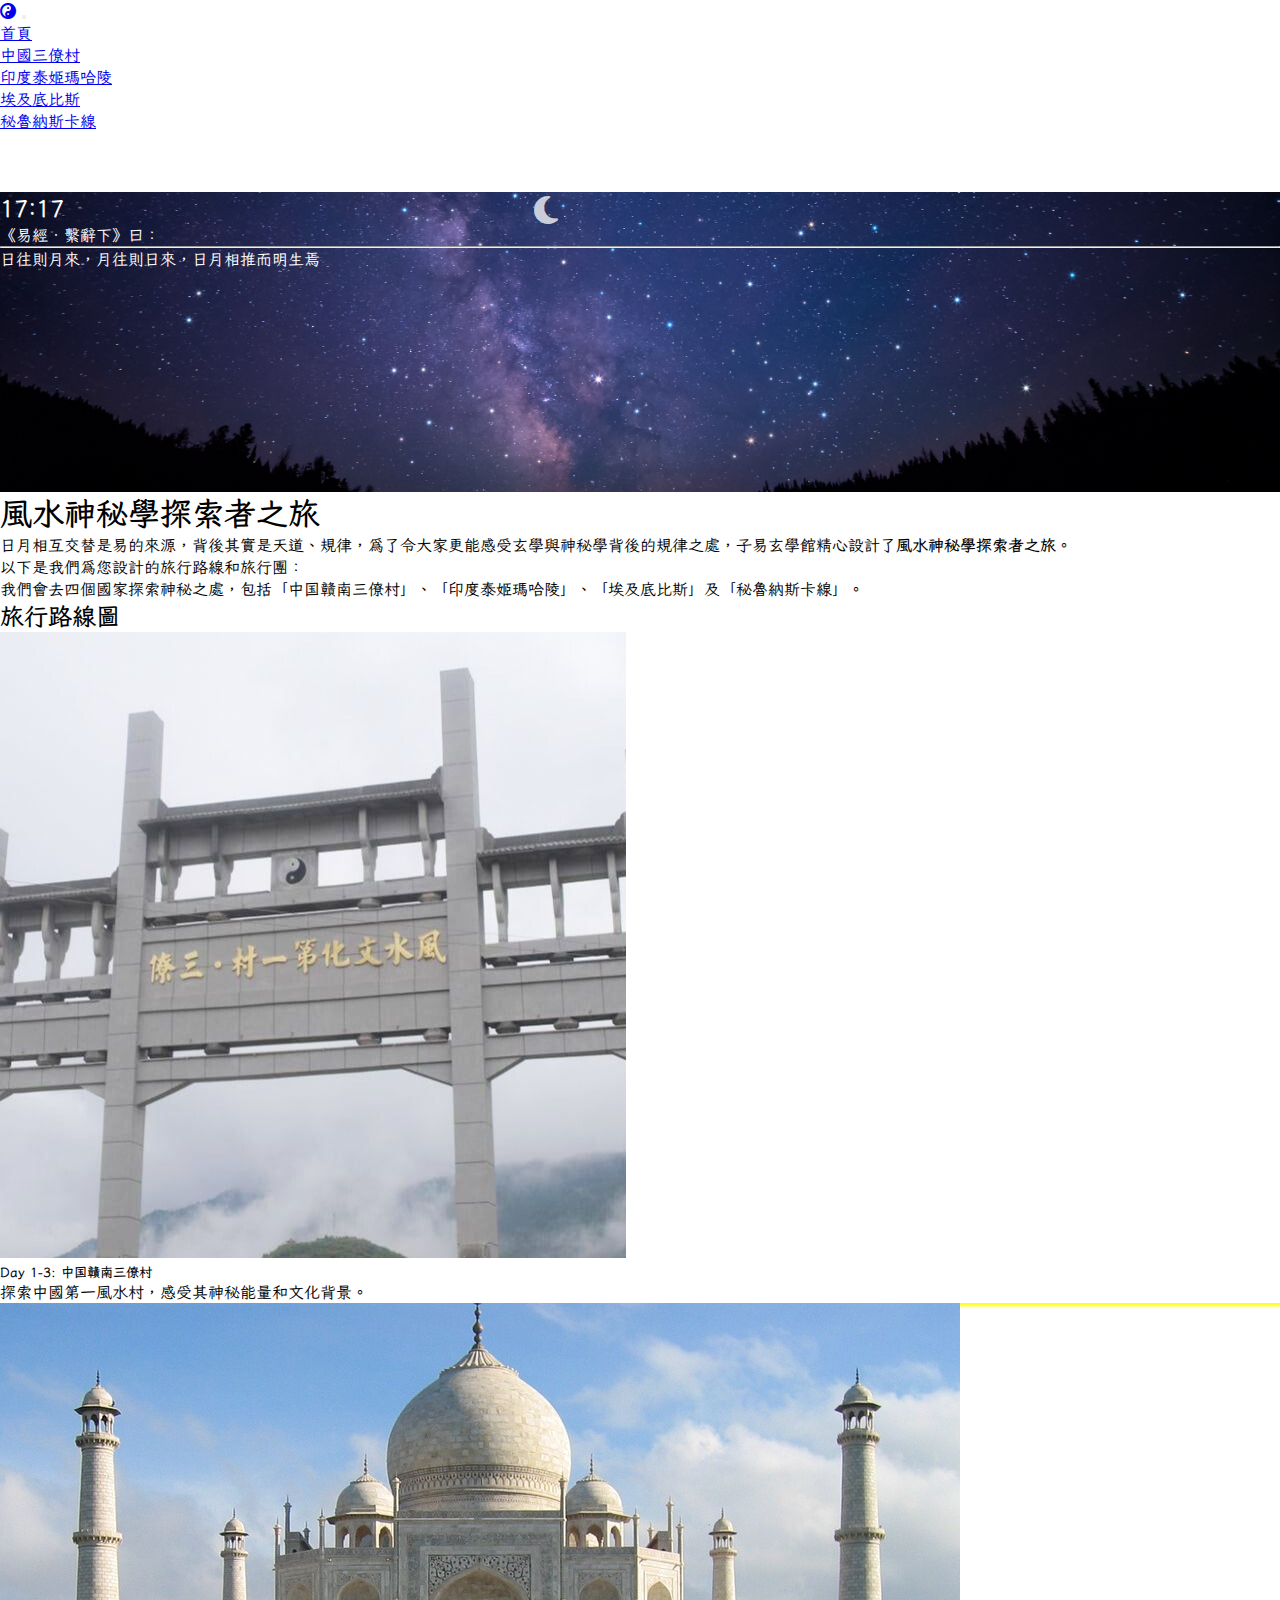
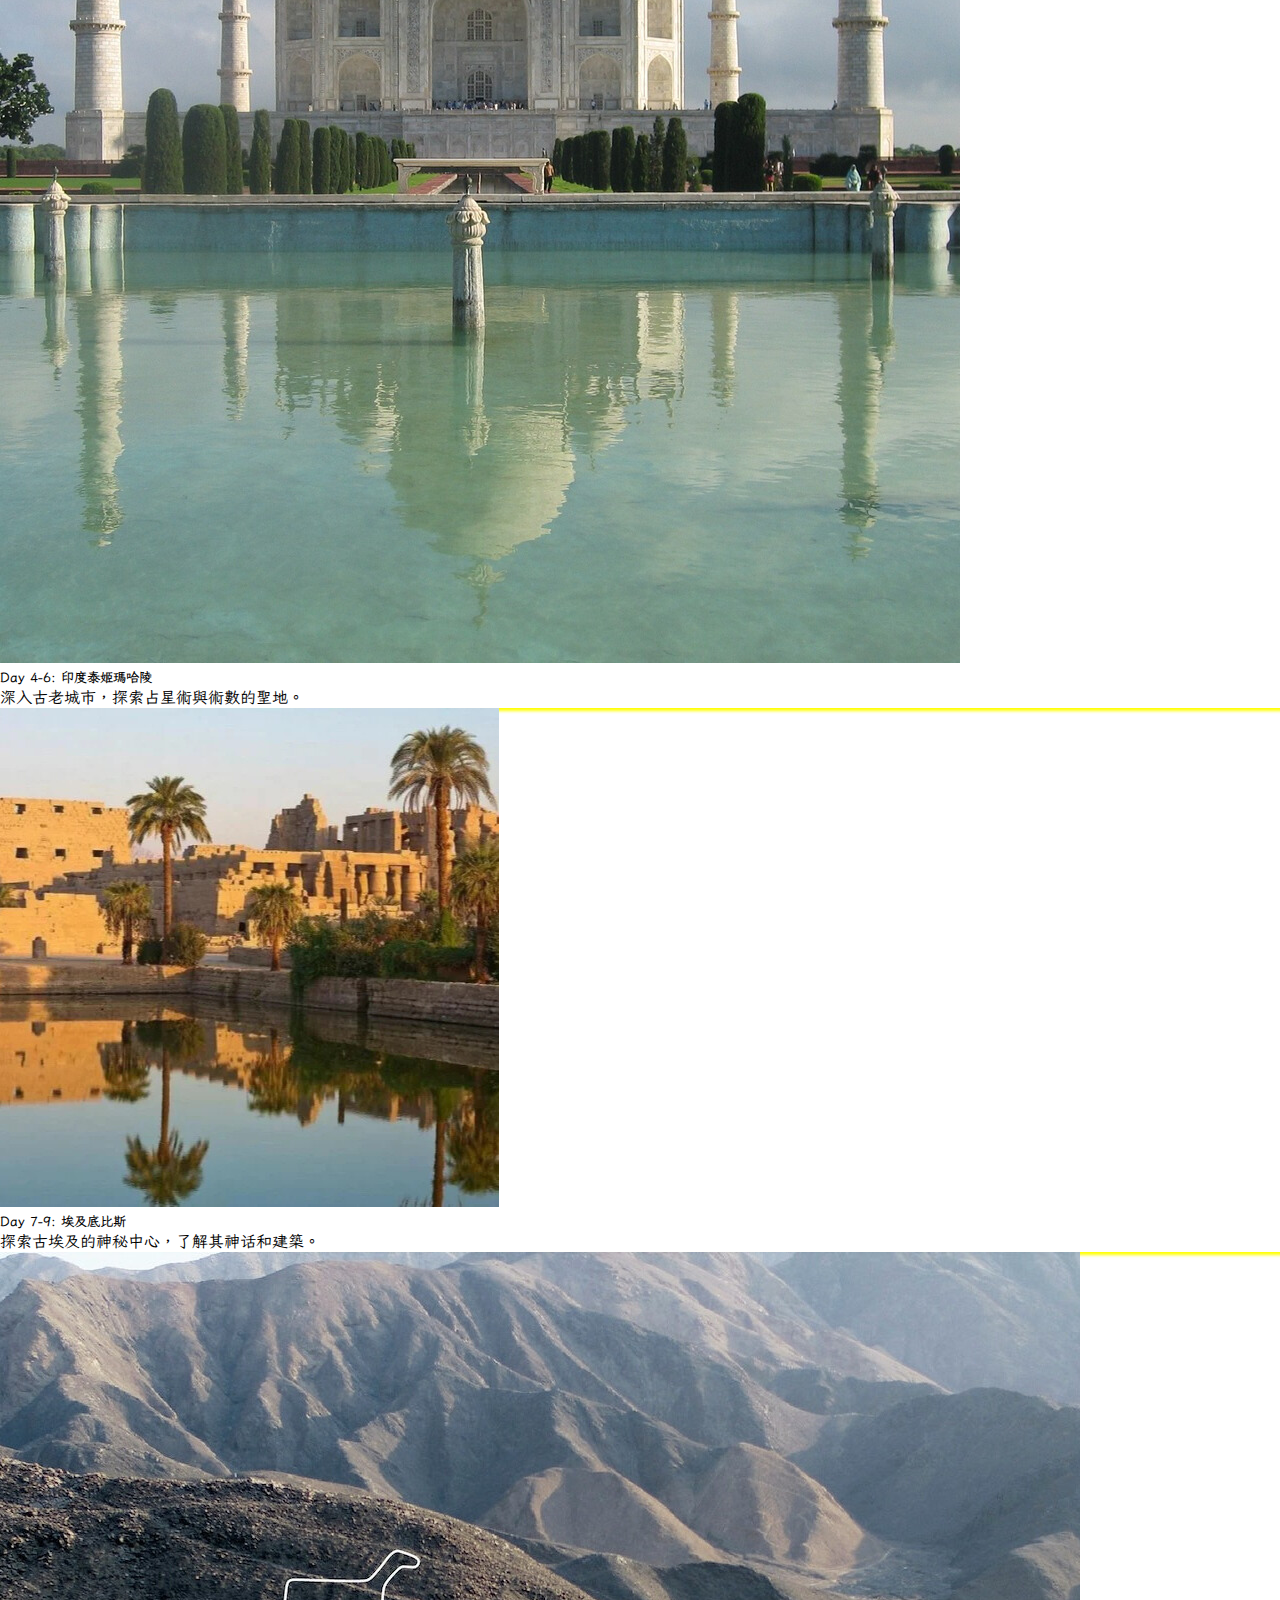
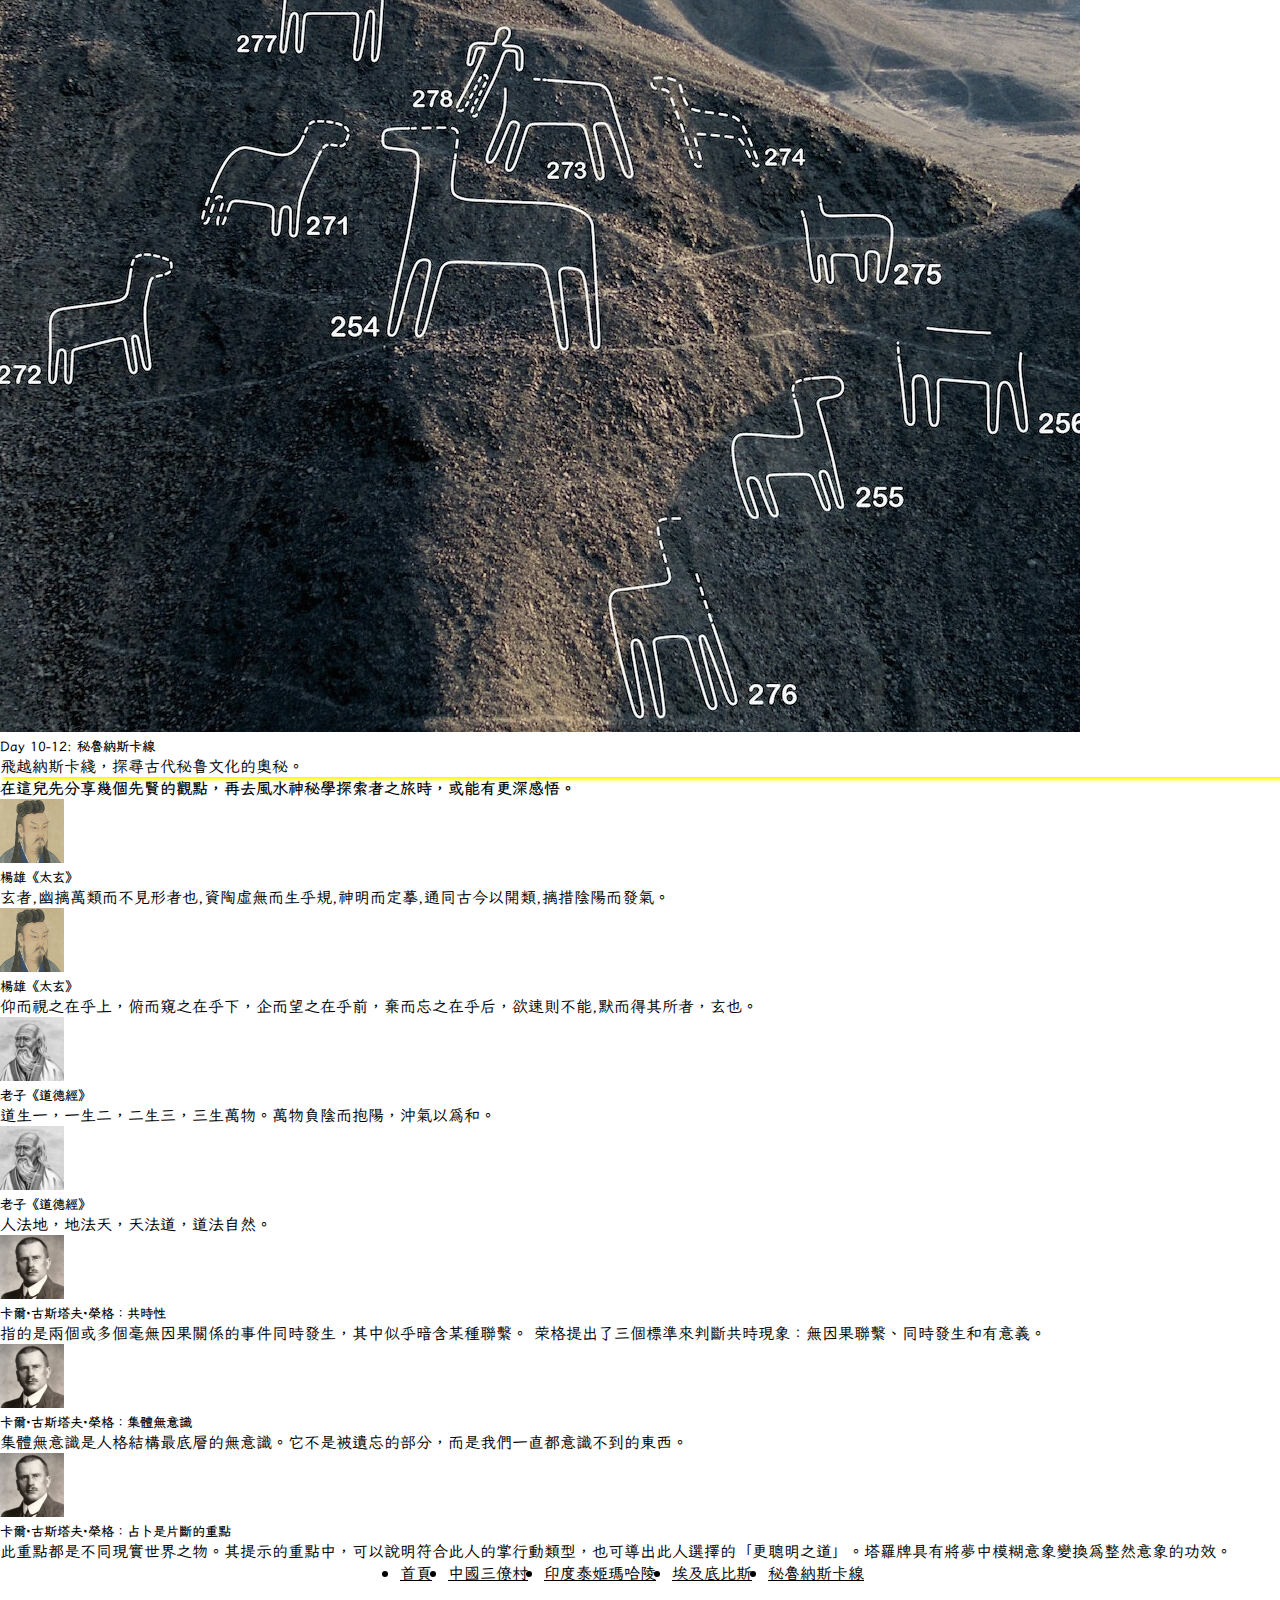
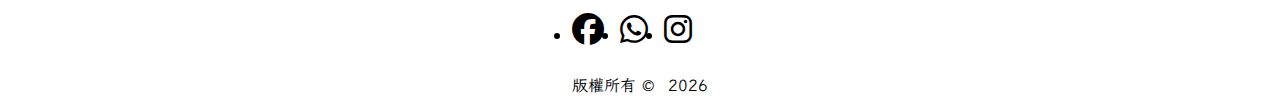
<file: index.html>
<!DOCTYPE html>
<html lang="en">
<head>
    <meta charset="UTF-8">
    <meta name="viewport" content="width=device-width, initial-scale=1.0">
    <link rel="stylesheet" href="https://cdn.jsdelivr.net/npm/bootstrap@4.6.2/dist/css/bootstrap.min.css" integrity="sha384-xOolHFLEh07PJGoPkLv1IbcEPTNtaed2xpHsD9ESMhqIYd0nLMwNLD69Npy4HI+N" crossorigin="anonymous"/>
    <link rel="stylesheet" href="https://cdnjs.cloudflare.com/ajax/libs/font-awesome/6.6.0/css/all.min.css"/>
    <link rel="preconnect" href="https://fonts.googleapis.com">
    <link rel="preconnect" href="https://fonts.gstatic.com" crossorigin>
    <link href="https://fonts.googleapis.com/css2?family=LXGW+WenKai+TC:wght@300;400;700&display=swap" rel="stylesheet">
    <link rel="stylesheet" href="css/style.css">
    <title>風水神秘學探索者之旅</title>
</head>
<body>
  <div class="container">
    <div class="fixed-top">
      <nav class="navbar navbar-expand-lg  navbar-light bg-warning">
        <a class="navbar-brand" href="#"><i class="fa-solid fa-yin-yang fa-beat-fade"></i></a>
          <button class="navbar-toggler" type="button" data-toggle="collapse" data-target="#navbarToggler" aria-controls="navbarToggler" aria-expanded="false" aria-label="Toggle navigation">
            <span class="navbar-toggler-icon"></span>
          </button>
        <div class="collapse navbar-collapse" id="navbarToggler">
          <ul class="navbar-nav mr-auto mt-2 mt-lg-0" id="navbar">
          </ul>
        </div>
      </nav>
    </div>
    <div id="sky" class="hero jumbotron mt-6 main">
      <h2 class="display-4" id="Time">載入經緯度中</h2>
      <p class="lead">《易經‧繫辭下》曰：</p>
      <hr class="my-4">
      <p id="btnShowCycle" onclick="isShowCycle=!isShowCycle;">日往則月來，月往則日來，日月相推而明生焉</p>
      <i id="sun" class="fa-solid fa-sun fa-2xl text-danger"></i>
    <i id="moon" class="fa-solid fa-moon fa-2xl text-warning"></i>
    </div>
    <h1>風水神秘學探索者之旅</h1>
    <P>日月相互交替是易的來源，背後其實是天道、規律，為了令大家更能感受玄學與神秘學背後的規律之處，子易玄學館精心設計了<strong>風水神秘學探索者之旅</strong>。
    </P>
    <P>
    以下是我們為您設計的旅行路線和旅行團：
  </P>
  <P>
  我們會去四個國家探索神秘之處，包括「中国贛南三僚村」、「印度泰姬瑪哈陵」、「埃及底比斯」及「秘魯納斯卡線」。
  </P>
  <h2>旅行路線圖</h2>
<div class="row row-cols-1 row-cols-md-4">
  <div class="col mb-3">
    <div class="card h-100">
      <img src="images/1.jpg" class="card-img-top" alt="中国贛南三僚村">
      <div class="card-body">
        <h5 class="card-title">Day 1-3: 中国贛南三僚村</h5>
        <p class="card-text">
          探索中國第一風水村，感受其神秘能量和文化背景。</div>
    </div>
  </div>
  <div class="col mb-3">
    <div class="card h-100">
      <img src="images/2.jpg" class="card-img-top" alt="印度泰姬瑪哈陵">
      <div class="card-body">
        <h5 class="card-title">Day 4-6: 印度泰姬瑪哈陵</h5>
        <p class="card-text">深入古老城市，探索占星術與術數的聖地。</p>
      </div>
    </div>
  </div>
  <div class="col mb-3">
    <div class="card h-100">
      <img src="images/3.jpg" class="card-img-top" alt="埃及底比斯">
      <div class="card-body">
        <h5 class="card-title">Day 7-9: 埃及底比斯</h5>
        <p class="card-text">探索古埃及的神秘中心，了解其神话和建築。</p>
      </div>
    </div>
  </div>
  <div class="col mb-3">
    <div class="card h-100">
      <img src="images/4.jpg" class="card-img-top" alt="秘魯納斯卡線">
      <div class="card-body">
        <h5 class="card-title">Day 10-12: 秘魯納斯卡線
        </h5>
        <p class="card-text">飛越納斯卡綫，探尋古代秘鲁文化的奥秘。</p>
      </div>
    </div>
  </div>
</div>
<section>
  <h4>在這兒先分享幾個先賢的觀點，再去<strong>風水神秘學探索者之旅</strong>時，或能有更深感悟。</h4>
  <ul class="list-unstyled">
    <li class="media my-4">
      <img src="images/yeung_hung.jpg" class="mr-3" alt="楊雄">
      <div class="media-body">
        <h5 class="mt-0 mb-1">楊雄《太玄》</h5>
        <p>玄者,幽摛萬類而不見形者也,資陶虛無而生乎規,神明而定摹,通同古今以開類,摛措陰陽而發氣。</p>
      </div>
    </li>
    <li class="media my-4">
      <img src="images/yeung_hung.jpg" class="mr-3" alt="楊雄">
      <div class="media-body">
        <h5 class="mt-0 mb-1">楊雄《太玄》</h5>
        <p>仰而視之在乎上，俯而窺之在乎下，企而望之在乎前，棄而忘之在乎后，欲速則不能,默而得其所者，玄也。</p>
      </div>
    </li>
    <li class="media my-4">
      <img src="images/laozi.jpg" class="mr-3" alt="老子">
      <div class="media-body">
        <h5 class="mt-0 mb-1">老子《道德經》</h5>
        <p>道生一，一生二，二生三，三生萬物。萬物負陰而抱陽，沖氣以為和。</p>
      </div>
    </li>
    <li class="media my-4">
      <img src="images/laozi.jpg" class="mr-3" alt="老子">
      <div class="media-body">
        <h5 class="mt-0 mb-1">老子《道德經》</h5>
        <p>人法地，地法天，天法道，道法自然。</p>
      </div>
    </li>
    <li class="media my-4">
      <img src="images/jung.jpg" class="mr-3" alt="卡爾·古斯塔夫·榮格">
      <div class="media-body">
        <h5 class="mt-0 mb-1">卡爾·古斯塔夫·榮格：共時性</h5>
        <p> 指的是兩個或多個毫無因果關係的事件同時發生，其中似乎暗含某種聯繫。
          荣格提出了三個標準來判斷共時現象：無因果聯繫、同時發生和有意義。</p>
      </div>
    </li>
    <li class="media my-4">
      <img src="images/jung.jpg" class="mr-3" alt="卡爾·古斯塔夫·榮格">
      <div class="media-body">
        <h5 class="mt-0 mb-1">卡爾·古斯塔夫·榮格：集體無意識 </h5>
        <p>集體無意識是人格結構最底層的無意識。它不是被遺忘的部分，而是我們一直都意識不到的東西。</p>
      </div>
    </li>
    <li class="media my-4">
      <img src="images/jung.jpg" class="mr-3" alt="卡爾·古斯塔夫·榮格">
      <div class="media-body">
        <h5 class="mt-0 mb-1">卡爾·古斯塔夫·榮格：占卜是片斷的重點 </h5>
        <p>此重點都是不同現實世界之物。其提示的重點中，可以說明符合此人的掌行動類型，也可導出此人選擇的「更聰明之道」。塔羅牌具有將夢中模糊意象變換為整然意象的功效。</p>
      </div>
    </li>

  </ul>

</section>
</div>
<footer class="section footer bg-warning">
  <ul class="footer-links list-unstyled" id="footer-links">
  </ul>
  <ul class="footer-icons list-unstyled">
  </ul>
  <p class="copyright">
      版權所有 &copy; <span id="footer_date"></span>
  </p>
</footer>
  <script src="https://cdn.jsdelivr.net/npm/jquery@3.5.1/dist/jquery.slim.min.js" integrity="sha384-DfXdz2htPH0lsSSs5nCTpuj/zy4C+OGpamoFVy38MVBnE+IbbVYUew+OrCXaRkfj" crossorigin="anonymous"></script>
<script src="https://cdn.jsdelivr.net/npm/popper.js@1.16.1/dist/umd/popper.min.js" integrity="sha384-9/reFTGAW83EW2RDu2S0VKaIzap3H66lZH81PoYlFhbGU+6BZp6G7niu735Sk7lN" crossorigin="anonymous"></script>
<script src="https://cdn.jsdelivr.net/npm/bootstrap@4.6.2/dist/js/bootstrap.min.js" integrity="sha384-+sLIOodYLS7CIrQpBjl+C7nPvqq+FbNUBDunl/OZv93DB7Ln/533i8e/mZXLi/P+" crossorigin="anonymous"></script>
  <script src="js/computeSunRiseSunSet.js"></script>

  <script src="js/common.js"></script>
  <script src="js/index.js"></script>
</body>
</html>
</file>
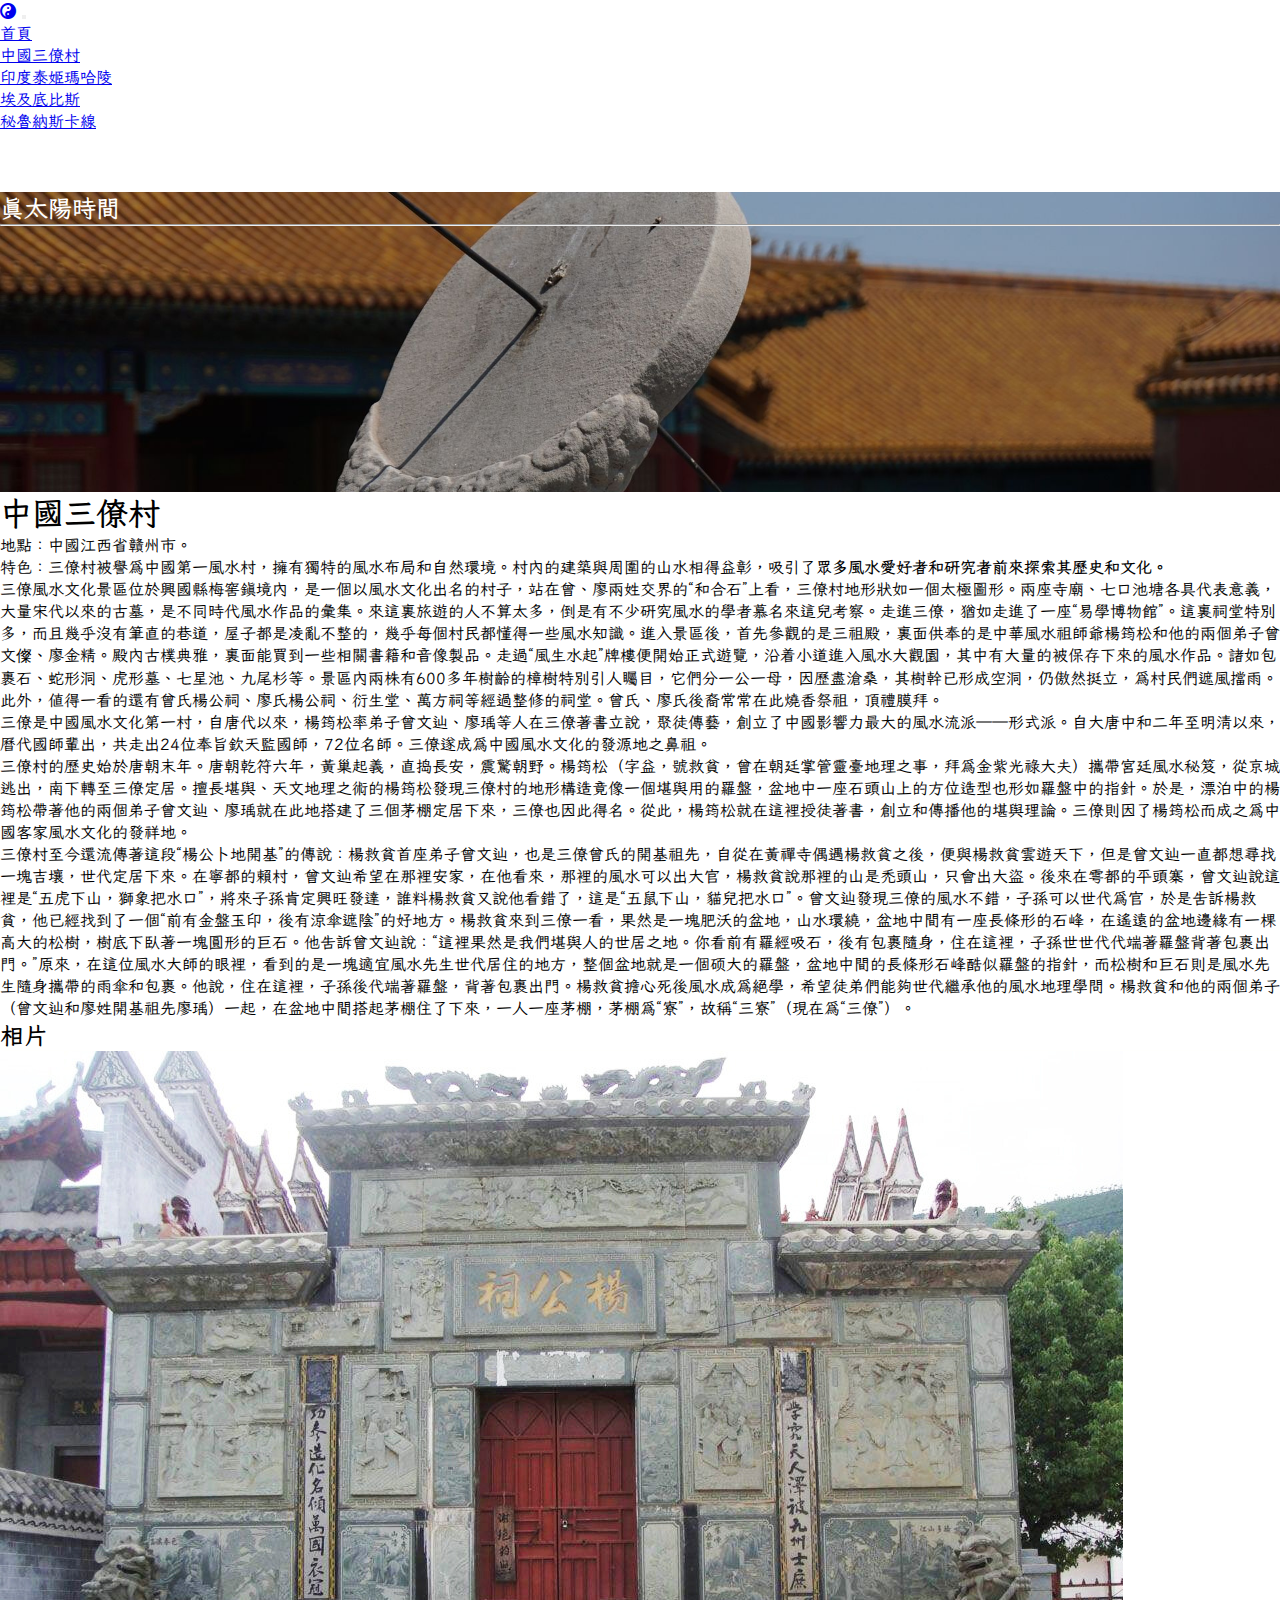
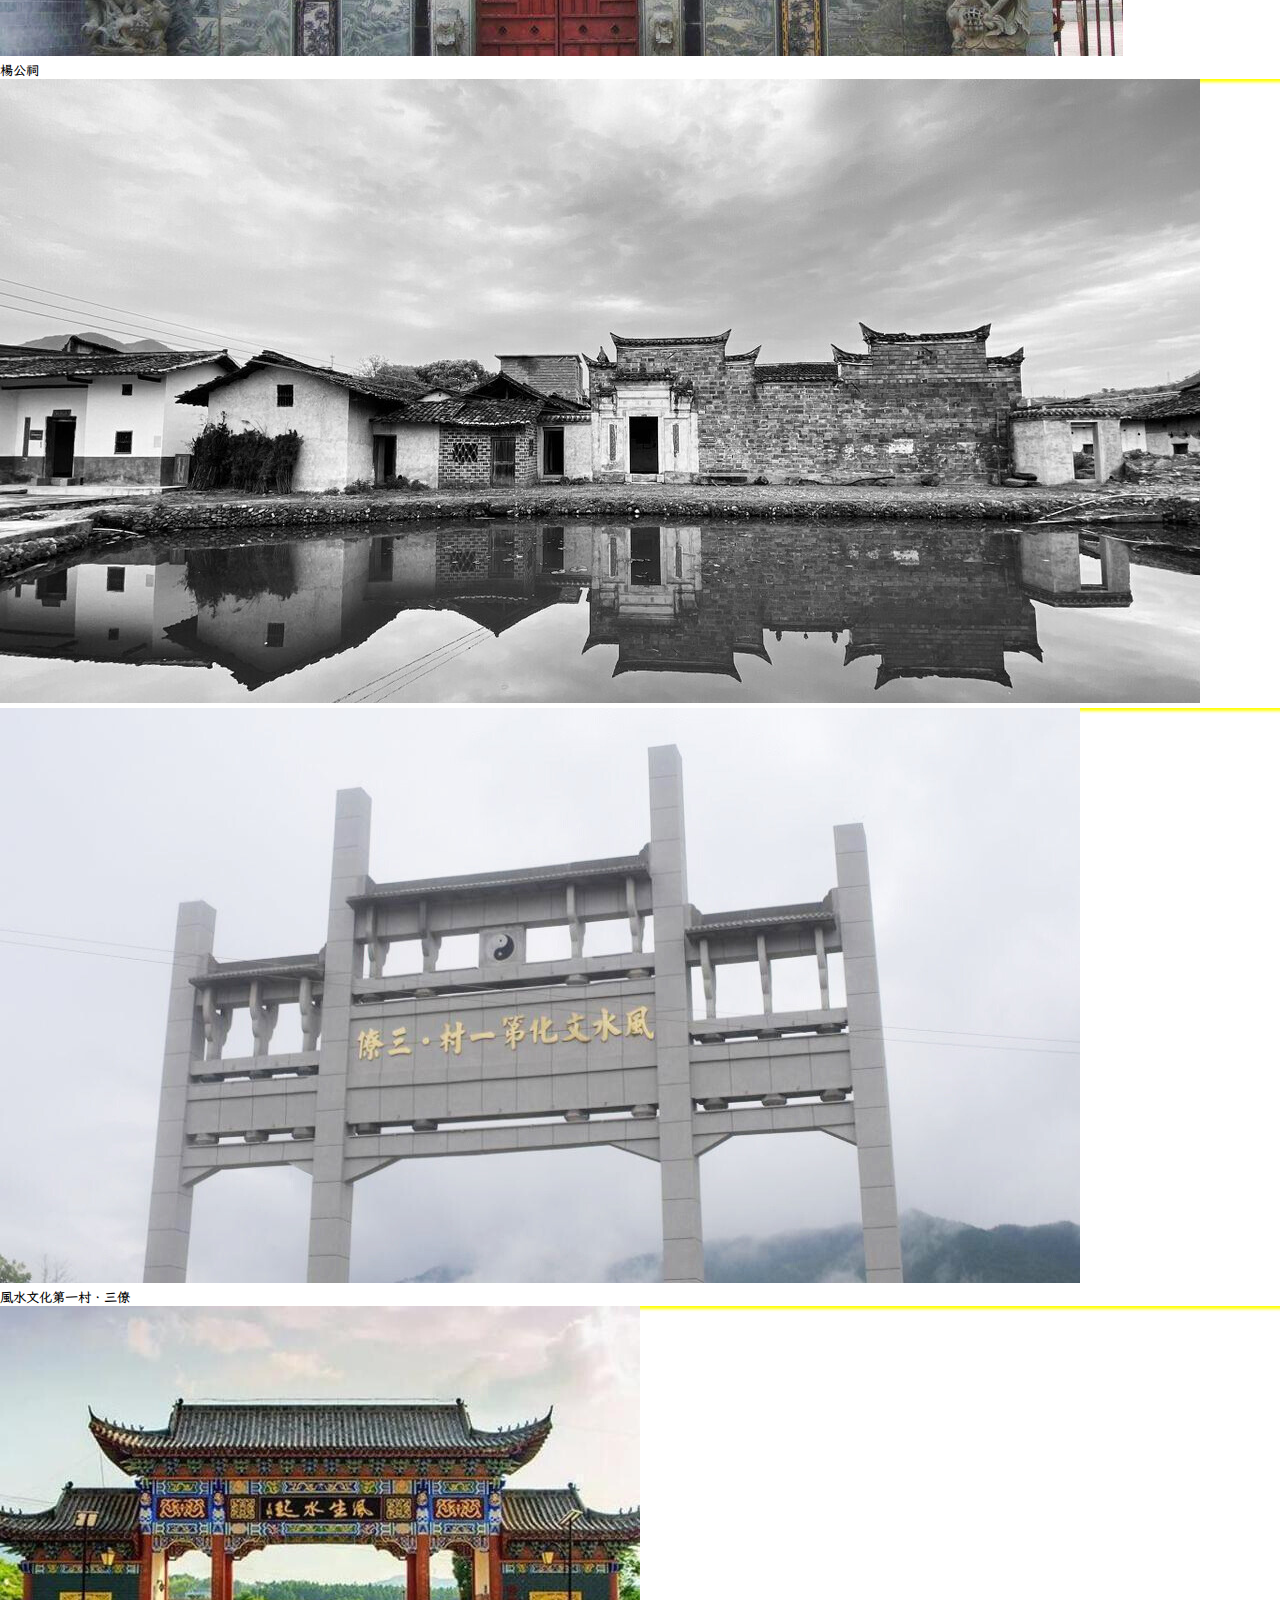
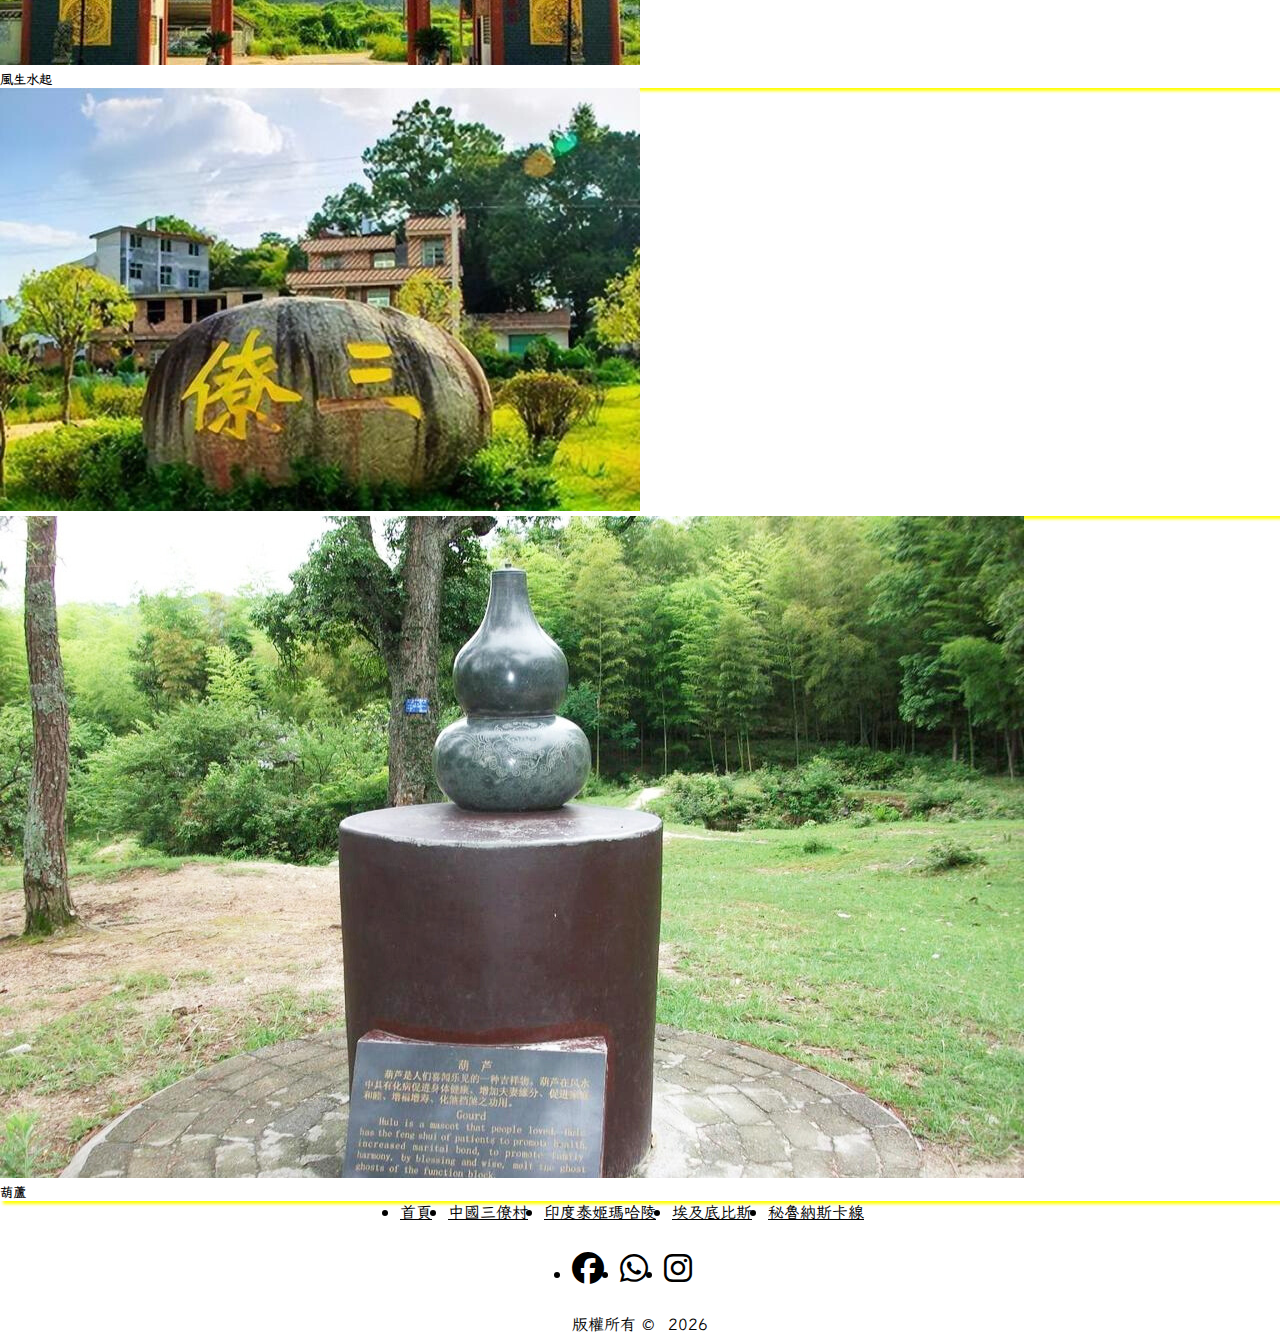
<file: sanliao.html>
<!DOCTYPE html>
<html lang="en">
<head>
    <meta charset="UTF-8">
    <meta name="viewport" content="width=device-width, initial-scale=1.0">
    <link rel="stylesheet" href="https://cdn.jsdelivr.net/npm/bootstrap@4.6.2/dist/css/bootstrap.min.css" integrity="sha384-xOolHFLEh07PJGoPkLv1IbcEPTNtaed2xpHsD9ESMhqIYd0nLMwNLD69Npy4HI+N" crossorigin="anonymous"/>
    <link rel="stylesheet" href="https://cdnjs.cloudflare.com/ajax/libs/font-awesome/6.6.0/css/all.min.css"/>
    <link rel="preconnect" href="https://fonts.googleapis.com">
    <link rel="preconnect" href="https://fonts.gstatic.com" crossorigin>
    <link href="https://fonts.googleapis.com/css2?family=LXGW+WenKai+TC:wght@300;400;700&display=swap" rel="stylesheet">
    <link rel="stylesheet" href="css/style.css">
    <title>中國三僚村</title>
</head>
<body>
  <div class="container">
    <div class="fixed-top">
      <nav class="navbar navbar-expand-lg  navbar-light bg-warning">
        <a class="navbar-brand" href="#"><i class="fa-solid fa-yin-yang fa-beat-fade"></i></a>
          <button class="navbar-toggler" type="button" data-toggle="collapse" data-target="#navbarToggler" aria-controls="navbarToggler" aria-expanded="false" aria-label="Toggle navigation">
            <span class="navbar-toggler-icon"></span>
          </button>
        <div class="collapse navbar-collapse" id="navbarToggler">
          <ul class="navbar-nav mr-auto mt-2 mt-lg-0" id="navbar">
          </ul>
        </div>
      </nav>
    </div>
    <div class="jumbotron mt-6 hero sundial">
      <h2 class="display-4" id="Time">真太陽時間</h2>
      <p class="lead" id="real_sun_time"></p>
      <hr class="my-4">
      <p id="four_pillar"></p>
    </div>
    <h1>中國三僚村</h1>
    <P>地點：中國江西省贛州市。</P>
    <p>特色：三僚村被譽為中國第一風水村，擁有獨特的風水布局和自然環境。村內的建築與周圍的山水相得益彰，吸引了<strong>眾多風水愛好者和研究者前來探索其歷史和文化。</strong>
    </P>
    <P>
      三僚風水文化景區位於興國縣梅窖鎮境內，是一個以風水文化出名的村子，站在曾、廖兩姓交界的“和合石”上看，三僚村地形狀如一個太極圖形。兩座寺廟、七口池塘各具代表意義，大量宋代以來的古墓，是不同時代風水作品的彙集。來這裏旅遊的人不算太多，倒是有不少研究風水的學者慕名來這兒考察。走進三僚，猶如走進了一座“易學博物館”。這裏祠堂特別多，而且幾乎沒有筆直的巷道，屋子都是凌亂不整的，幾乎每個村民都懂得一些風水知識。進入景區後，首先參觀的是三祖殿，裏面供奉的是中華風水祖師爺楊筠松和他的兩個弟子曾文儏、廖金精。殿內古樸典雅，裏面能買到一些相關書籍和音像製品。走過“風生水起”牌樓便開始正式遊覽，沿着小道進入風水大觀園，其中有大量的被保存下來的風水作品。諸如包裹石、蛇形洞、虎形墓、七星池、九尾杉等。景區內兩株有600多年樹齡的樟樹特別引人矚目，它們分一公一母，因歷盡滄桑，其樹幹已形成空洞，仍傲然挺立，為村民們遮風擋雨。此外，值得一看的還有曾氏楊公祠、廖氏楊公祠、衍生堂、萬方祠等經過整修的祠堂。曾氏、廖氏後裔常常在此燒香祭祖，頂禮膜拜。</P>
      <P>
      
      三僚是中國風水文化第一村，自唐代以來，楊筠松率弟子曾文辿、廖瑀等人在三僚著書立說，聚徒傳藝，創立了中國影響力最大的風水流派——形式派。自大唐中和二年至明清以來，曆代國師輩出，共走出24位奉旨欽天監國師，72位名師。三僚遂成為中國風水文化的發源地之鼻祖。</P>
      <P>
      
      三僚村的歷史始於唐朝末年。唐朝乾符六年，黃巢起義，直捣長安，震驚朝野。楊筠松（字益，號救貧，曾在朝廷掌管靈臺地理之事，拜為金紫光祿大夫）攜帶宮廷風水秘笈，從京城逃出，南下轉至三僚定居。擅長堪舆、天文地理之術的楊筠松發現三僚村的地形構造竟像一個堪舆用的羅盤，盆地中一座石頭山上的方位造型也形如羅盤中的指針。於是，漂泊中的楊筠松帶著他的兩個弟子曾文辿、廖瑀就在此地搭建了三個茅棚定居下來，三僚也因此得名。從此，楊筠松就在這裡授徒著書，創立和傳播他的堪舆理論。三僚則因了楊筠松而成之為中國客家風水文化的發祥地。</P>
      <P>
      
      三僚村至今還流傳著這段“楊公卜地開基”的傳說：楊救貧首座弟子曾文辿，也是三僚曾氏的開基祖先，自從在黃禪寺偶遇楊救貧之後，便與楊救貧雲遊天下，但是曾文辿一直都想尋找一塊吉壤，世代定居下來。在寧都的賴村，曾文辿希望在那裡安家，在他看來，那裡的風水可以出大官，楊救貧說那裡的山是禿頭山，只會出大盜。後來在雩都的平頭寨，曾文辿說這裡是“五虎下山，獅象把水口”，將來子孫肯定興旺發達，誰料楊救貧又說他看錯了，這是“五鼠下山，貓兒把水口”。曾文辿發現三僚的風水不錯，子孫可以世代為官，於是告訴楊救貧，他已經找到了一個“前有金盤玉印，後有涼傘遮陰”的好地方。楊救貧來到三僚一看，果然是一塊肥沃的盆地，山水環繞，盆地中間有一座長條形的石峰，在遙遠的盆地邊緣有一棵高大的松樹，樹底下臥著一塊圓形的巨石。他告訴曾文辿說：“這裡果然是我們堪舆人的世居之地。你看前有羅經吸石，後有包裹隨身，住在這裡，子孫世世代代端著羅盤背著包裹出門。”原來，在這位風水大師的眼裡，看到的是一塊適宜風水先生世代居住的地方，整個盆地就是一個硕大的羅盤，盆地中間的長條形石峰酷似羅盤的指針，而松樹和巨石則是風水先生隨身攜帶的雨傘和包裹。他說，住在這裡，子孫後代端著羅盤，背著包裹出門。楊救貧擔心死後風水成為絕學，希望徒弟們能夠世代繼承他的風水地理學問。楊救貧和他的兩個弟子（曾文辿和廖姓開基祖先廖瑀）一起，在盆地中間搭起茅棚住了下來，一人一座茅棚，茅棚為“寮”，故稱“三寮”（現在為“三僚”）。
      </P>
  <h2>相片</h2>
<div class="row row-cols-1 row-cols-md-3">
  <div class="col mb-4">
    <div class="card h-100">
      <img src="1/1.jpg" class="card-img-top">
      <div class="card-body">
        <h5 class="card-title">楊公祠</h5>
        
      </div>
    </div>
  </div>
  <div class="col mb-4">
    <div class="card h-100">
      <img src="1/2.jpg" class="card-img-top">
      <div class="card-body">
        <h5 class="card-title"></h5>
      </div>
    </div>
  </div>
  <div class="col mb-4">
    <div class="card h-100">
      <img src="1/3.jpg" class="card-img-top">
      <div class="card-body">
        <h5 class="card-title">風水文化第一村．三僚</h5>
      </div>
    </div>
  </div>
  <div class="col mb-4">
    <div class="card h-100">
      <img src="1/4.jpg" class="card-img-top">
      <div class="card-body">
        <h5 class="card-title">風生水起
        </h5>
      </div>
    </div>
  </div>
  <div class="col mb-4">
    <div class="card shadow h-100">
      <img src="1/5.jpg" class="card-img-top">
      <div class="card-body">
        <h5 class="card-title">
        </h5>
      </div>
    </div>
  </div>
  <div class="col mb-4">
    <div class="card shadow h-100">
      <img src="1/6.jpg" class="card-img-top">
      <div class="card-body">
        <h5 class="card-title">葫蘆
        </h5>
      </div>
    </div>
  </div>
  </div>
</div>
<footer class="section footer bg-warning">
  <ul class="footer-links list-unstyled" id="footer-links">
  </ul>
  <ul class="footer-icons list-unstyled">
  </ul>
  <p class="copyright">
      版權所有 &copy; <span id="footer_date"></span>
  </p>
</footer>
  <script src="https://cdn.jsdelivr.net/npm/jquery@3.5.1/dist/jquery.slim.min.js" integrity="sha384-DfXdz2htPH0lsSSs5nCTpuj/zy4C+OGpamoFVy38MVBnE+IbbVYUew+OrCXaRkfj" crossorigin="anonymous"></script>
<script src="https://cdn.jsdelivr.net/npm/popper.js@1.16.1/dist/umd/popper.min.js" integrity="sha384-9/reFTGAW83EW2RDu2S0VKaIzap3H66lZH81PoYlFhbGU+6BZp6G7niu735Sk7lN" crossorigin="anonymous"></script>
<script src="https://cdn.jsdelivr.net/npm/bootstrap@4.6.2/dist/js/bootstrap.min.js" integrity="sha384-+sLIOodYLS7CIrQpBjl+C7nPvqq+FbNUBDunl/OZv93DB7Ln/533i8e/mZXLi/P+" crossorigin="anonymous"></script>
<script src="js/paipan.js"></script>
<script src="js/common.js"></script>
<script src="js/sanliao.js"></script>
</body>
</html>
</file>
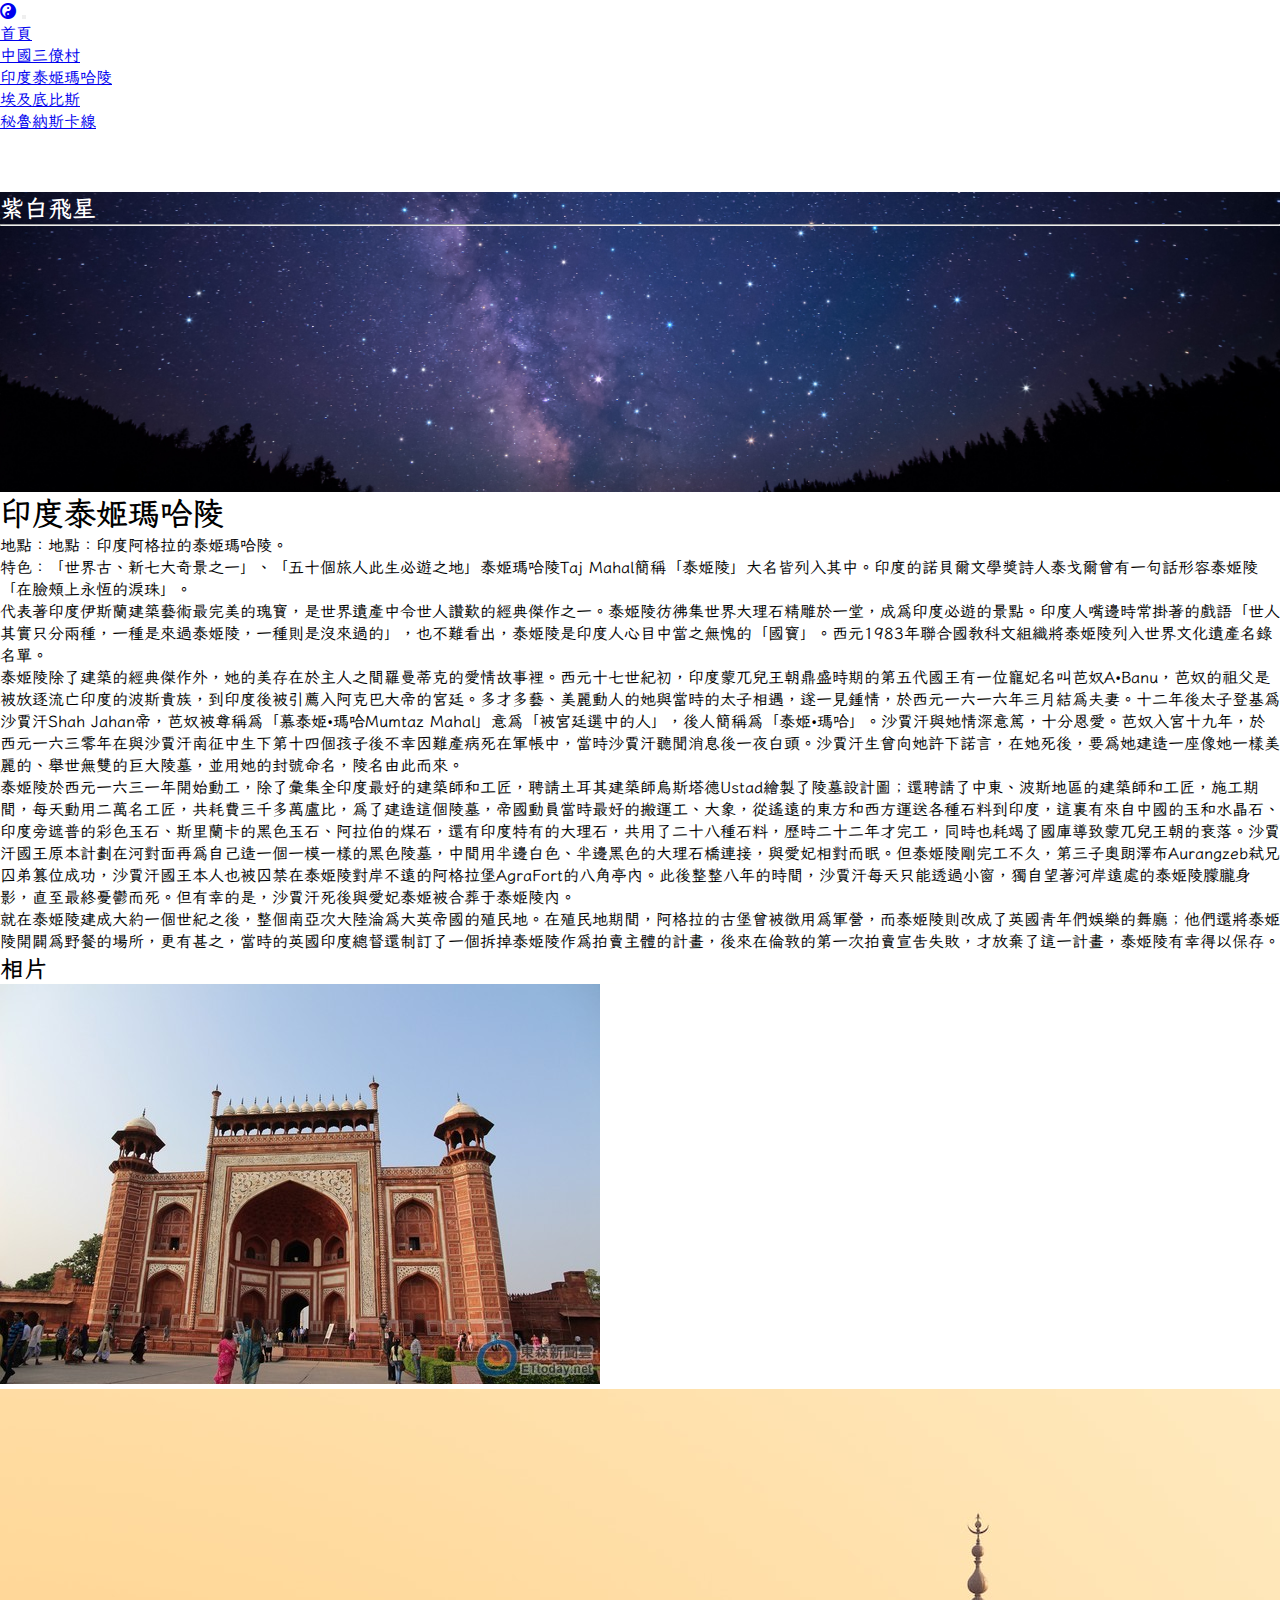
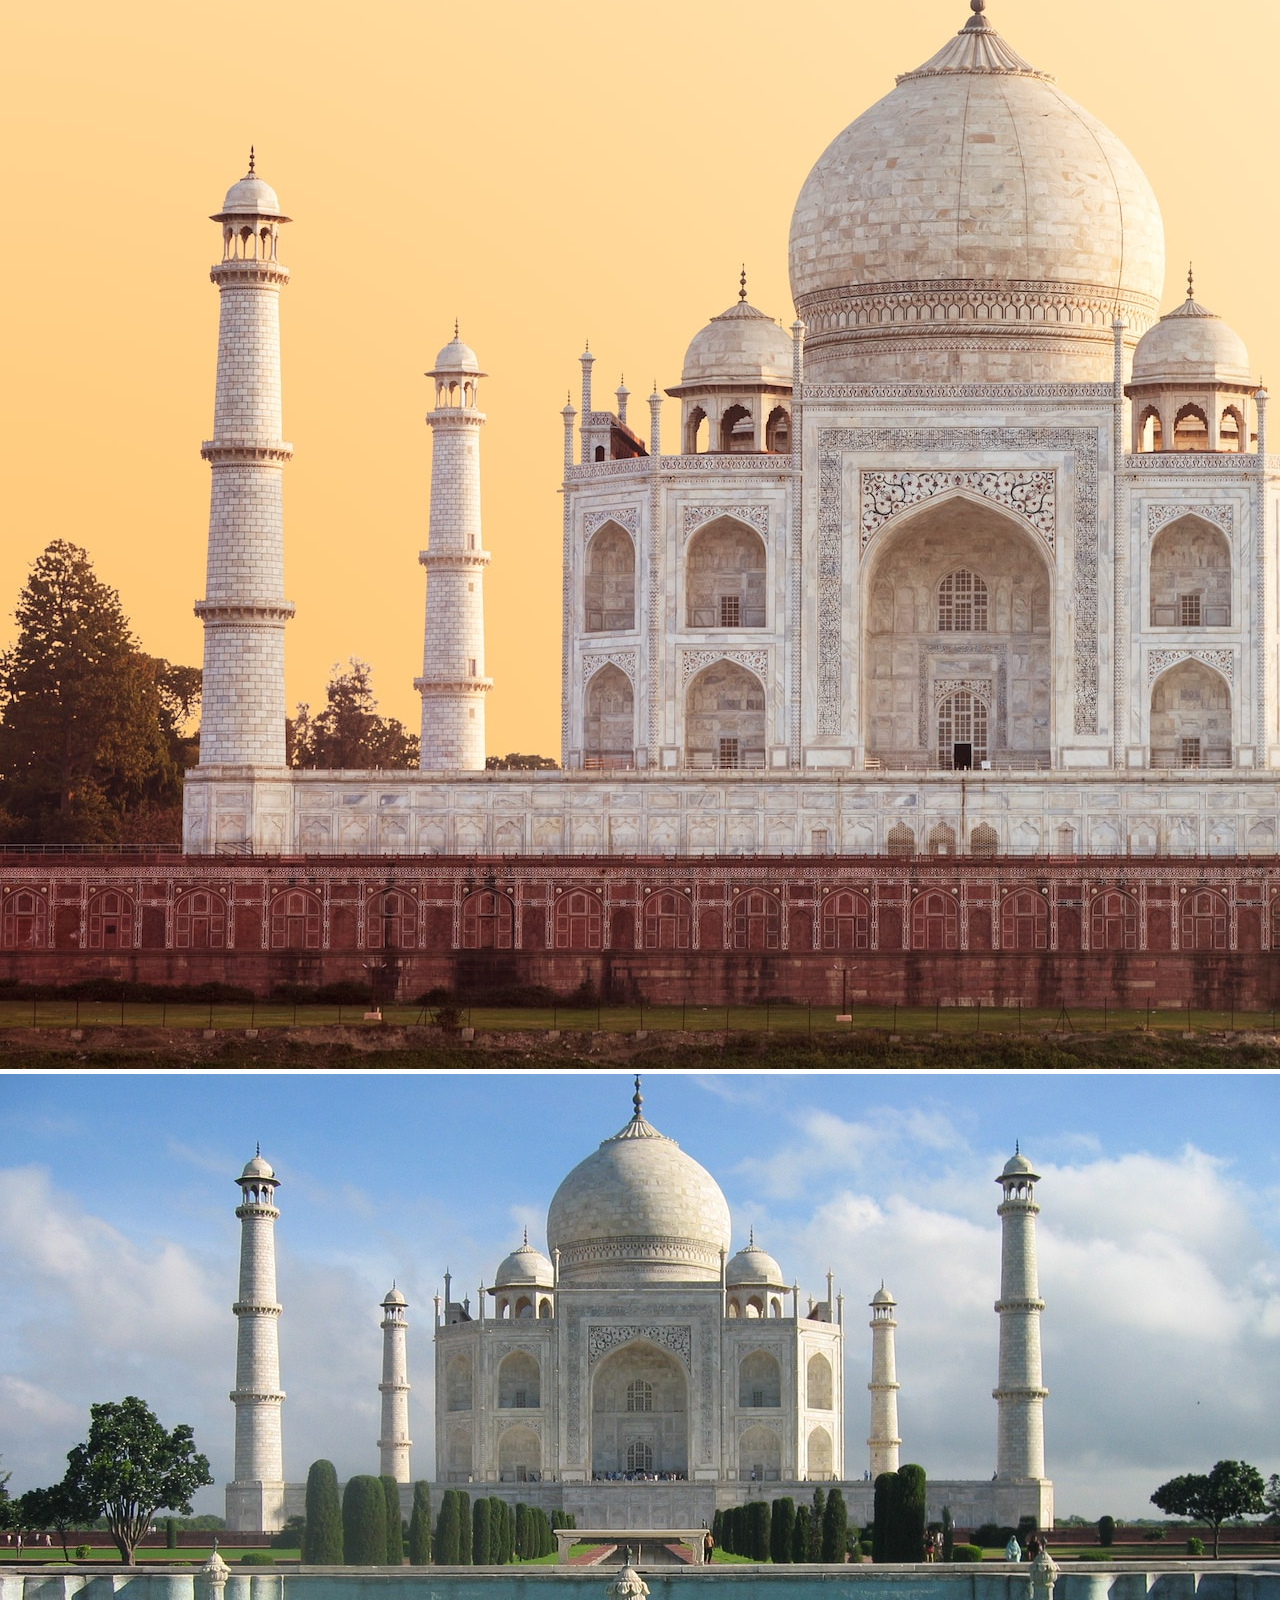
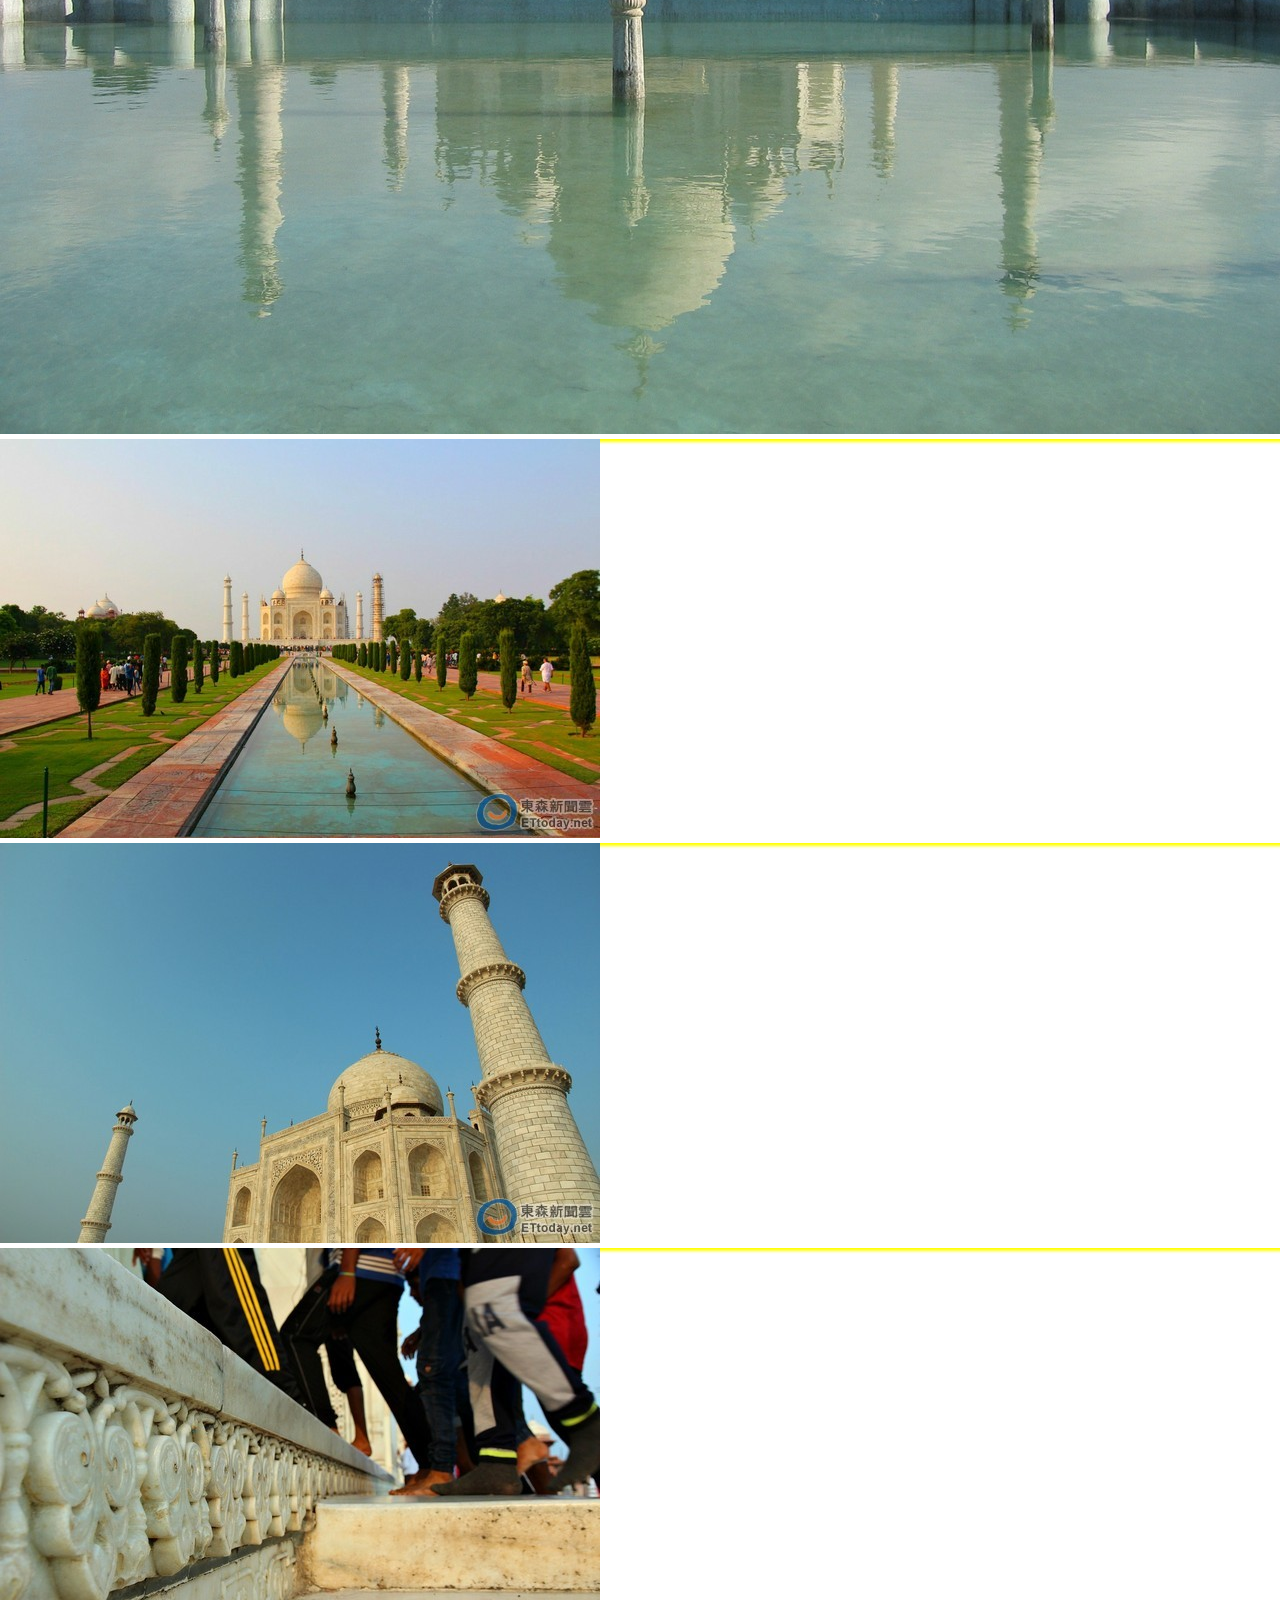
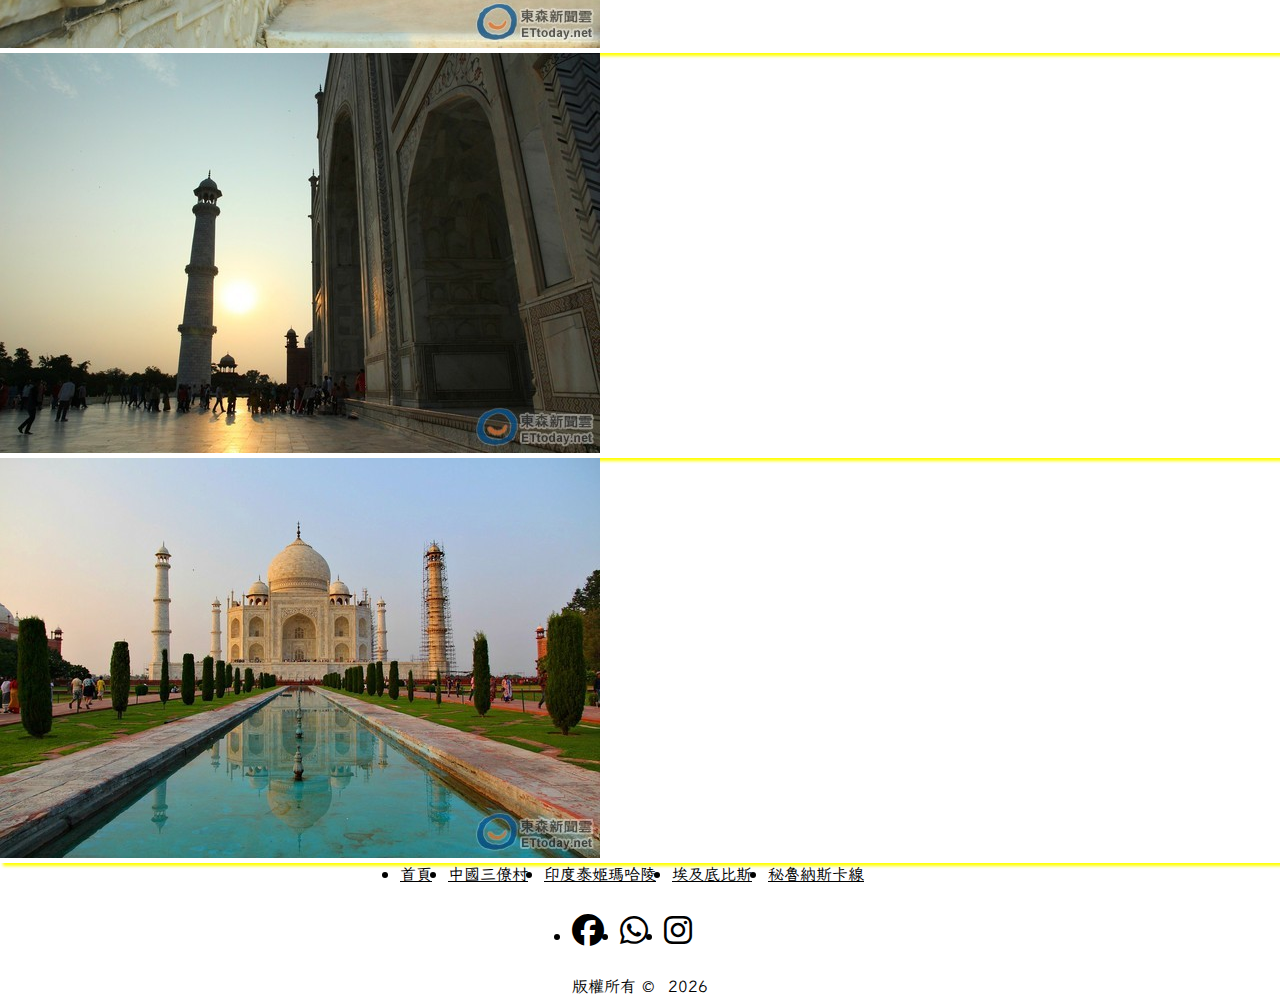
<file: tajmahal.html>
<!DOCTYPE html>
<html lang="en">
<head>
    <meta charset="UTF-8">
    <meta name="viewport" content="width=device-width, initial-scale=1.0">
    <link rel="stylesheet" href="https://cdn.jsdelivr.net/npm/bootstrap@4.6.2/dist/css/bootstrap.min.css" integrity="sha384-xOolHFLEh07PJGoPkLv1IbcEPTNtaed2xpHsD9ESMhqIYd0nLMwNLD69Npy4HI+N" crossorigin="anonymous"/>
    <link rel="stylesheet" href="https://cdnjs.cloudflare.com/ajax/libs/font-awesome/6.6.0/css/all.min.css"/>
    <link rel="preconnect" href="https://fonts.googleapis.com">
    <link rel="preconnect" href="https://fonts.gstatic.com" crossorigin>
    <link href="https://fonts.googleapis.com/css2?family=LXGW+WenKai+TC:wght@300;400;700&display=swap" rel="stylesheet">
    <link rel="stylesheet" href="css/style.css">
    <title>印度泰姬瑪哈陵</title>
</head>
<body>
  <div class="container">
    <div class="fixed-top">
      <nav class="navbar navbar-expand-lg  navbar-light bg-warning">
        <a class="navbar-brand" href="#"><i class="fa-solid fa-yin-yang fa-beat-fade"></i></a>
          <button class="navbar-toggler" type="button" data-toggle="collapse" data-target="#navbarToggler" aria-controls="navbarToggler" aria-expanded="false" aria-label="Toggle navigation">
            <span class="navbar-toggler-icon"></span>
          </button>
        <div class="collapse navbar-collapse" id="navbarToggler">
          <ul class="navbar-nav mr-auto mt-2 mt-lg-0" id="navbar">
          </ul>
        </div>
      </nav>
    </div>
    <div class="jumbotron mt-6 hero starsky">
      <h2 class="display-4" id="Time">紫白飛星</h2>
      <p class="lead" id="real_sun_time"></p>
      <hr class="my-4">
      <p id="starNine"></p>
    </div>
    <h1>
    印度泰姬瑪哈陵</h1>
    <P>地點：地點：印度阿格拉的泰姬瑪哈陵。
    </P>
    <p>特色：「世界古、新七大奇景之一」、「五十個旅人此生必遊之地」泰姬瑪哈陵Taj Mahal簡稱「泰姬陵」大名皆列入其中。印度的諾貝爾文學獎詩人泰戈爾曾有一句話形容泰姬陵「在臉頰上永恆的淚珠」。</strong>
    </P>
    <P>
      代表著印度伊斯蘭建築藝術最完美的瑰寶，是世界遺產中令世人讚歎的經典傑作之一。泰姬陵彷彿集世界大理石精雕於一堂，成為印度必遊的景點。印度人嘴邊時常掛著的戲語「世人其實只分兩種，一種是來過泰姬陵，一種則是沒來過的」，也不難看出，泰姬陵是印度人心目中當之無愧的「國寶」。西元1983年聯合國教科文組織將泰姬陵列入世界文化遺產名錄名單。</P>
      <P>
      
        泰姬陵除了建築的經典傑作外，她的美存在於主人之間羅曼蒂克的愛情故事裡。西元十七世紀初，印度蒙兀兒王朝鼎盛時期的第五代國王有一位寵妃名叫芭奴A•Banu，芭奴的祖父是被放逐流亡印度的波斯貴族，到印度後被引薦入阿克巴大帝的宮廷。多才多藝、美麗動人的她與當時的太子相遇，遂一見鍾情，於西元一六一六年三月結為夫妻。十二年後太子登基為沙賈汗Shah Jahan帝，芭奴被尊稱為「慕泰姬•瑪哈Mumtaz Mahal」意為「被宮廷選中的人」，後人簡稱為「泰姬•瑪哈」。沙賈汗與她情深意篤，十分恩愛。芭奴入宮十九年，於西元一六三零年在與沙賈汗南征中生下第十四個孩子後不幸因難產病死在軍帳中，當時沙賈汗聽聞消息後一夜白頭。沙賈汗生曾向她許下諾言，在她死後，要為她建造一座像她一樣美麗的、舉世無雙的巨大陵墓，並用她的封號命名，陵名由此而來。
      </P>
      <P>
      
        泰姬陵於西元一六三一年開始動工，除了彙集全印度最好的建築師和工匠，聘請土耳其建築師烏斯塔德Ustad繪製了陵墓設計圖；還聘請了中東、波斯地區的建築師和工匠，施工期間，每天動用二萬名工匠，共耗費三千多萬盧比，為了建造這個陵墓，帝國動員當時最好的搬運工、大象，從遙遠的東方和西方運送各種石料到印度，這裏有來自中國的玉和水晶石、印度旁遮普的彩色玉石、斯里蘭卡的黑色玉石、阿拉伯的煤石，還有印度特有的大理石，共用了二十八種石料，歷時二十二年才完工，同時也耗竭了國庫導致蒙兀兒王朝的衰落。沙賈汗國王原本計劃在河對面再為自己造一個一模一樣的黑色陵墓，中間用半邊白色、半邊黑色的大理石橋連接，與愛妃相對而眠。但泰姬陵剛完工不久，第三子奧朗澤布Aurangzeb弑兄囚弟篡位成功，沙賈汗國王本人也被囚禁在泰姬陵對岸不遠的阿格拉堡AgraFort的八角亭內。此後整整八年的時間，沙賈汗每天只能透過小窗，獨自望著河岸遠處的泰姬陵朦朧身影，直至最終憂鬱而死。但有幸的是，沙賈汗死後與愛妃泰姬被合葬于泰姬陵內。
      </P>
      <P>
      
        就在泰姬陵建成大約一個世紀之後，整個南亞次大陸淪為大英帝國的殖民地。在殖民地期間，阿格拉的古堡曾被徵用為軍營，而泰姬陵則改成了英國青年們娛樂的舞廳；他們還將泰姬陵開闢為野餐的場所，更有甚之，當時的英國印度總督還制訂了一個拆掉泰姬陵作為拍賣主體的計畫，後來在倫敦的第一次拍賣宣告失敗，才放棄了這一計畫，泰姬陵有幸得以保存。

      </P>
  <h2>相片</h2>
<div class="row row-cols-1 row-cols-md-3">
  <div class="col mb-4">
    <div class="card h-100">
      <img src="2/1.jpg" class="card-img-top">
    </div>
  </div>
  <div class="col mb-4">
    <div class="card h-100">
      <img src="2/2.jpg" class="card-img-top">
    </div>
  </div>
  <div class="col mb-4">
    <div class="card h-100">
      <img src="2/3.jpg" class="card-img-top">
    </div>
  </div>
  <div class="col mb-4">
    <div class="card h-100">
      <img src="2/4.jpg" class="card-img-top">
    </div>
  </div>
  <div class="col mb-4">
    <div class="card h-100">
      <img src="2/5.jpg" class="card-img-top">
    </div>
  </div>
  <div class="col mb-4">
    <div class="card h-100">
      <img src="2/6.jpg" class="card-img-top">
    </div>
  </div>
  <div class="col mb-4">
    <div class="card h-100">
      <img src="2/7.jpg" class="card-img-top">
    </div>
  </div>
  <div class="col mb-4">
    <div class="card h-100">
      <img src="2/8.jpg" class="card-img-top">
    </div>
  </div>
</div>
<footer class="section footer bg-warning">
  <ul class="footer-links list-unstyled"  id="footer-links">
  </ul>
  <ul class="footer-icons list-unstyled">
  </ul>
  <p class="copyright">
      版權所有 &copy; <span id="footer_date"></span>
  </p>
</footer>
  <script src="https://cdn.jsdelivr.net/npm/jquery@3.5.1/dist/jquery.slim.min.js" integrity="sha384-DfXdz2htPH0lsSSs5nCTpuj/zy4C+OGpamoFVy38MVBnE+IbbVYUew+OrCXaRkfj" crossorigin="anonymous"></script>
<script src="https://cdn.jsdelivr.net/npm/popper.js@1.16.1/dist/umd/popper.min.js" integrity="sha384-9/reFTGAW83EW2RDu2S0VKaIzap3H66lZH81PoYlFhbGU+6BZp6G7niu735Sk7lN" crossorigin="anonymous"></script>
<script src="https://cdn.jsdelivr.net/npm/bootstrap@4.6.2/dist/js/bootstrap.min.js" integrity="sha384-+sLIOodYLS7CIrQpBjl+C7nPvqq+FbNUBDunl/OZv93DB7Ln/533i8e/mZXLi/P+" crossorigin="anonymous"></script>
<script src="js/paipan.js"></script>
<script src="js/common.js"></script>
<script src="js/tajmahal.js"></script>
</body>
</html>
</file>
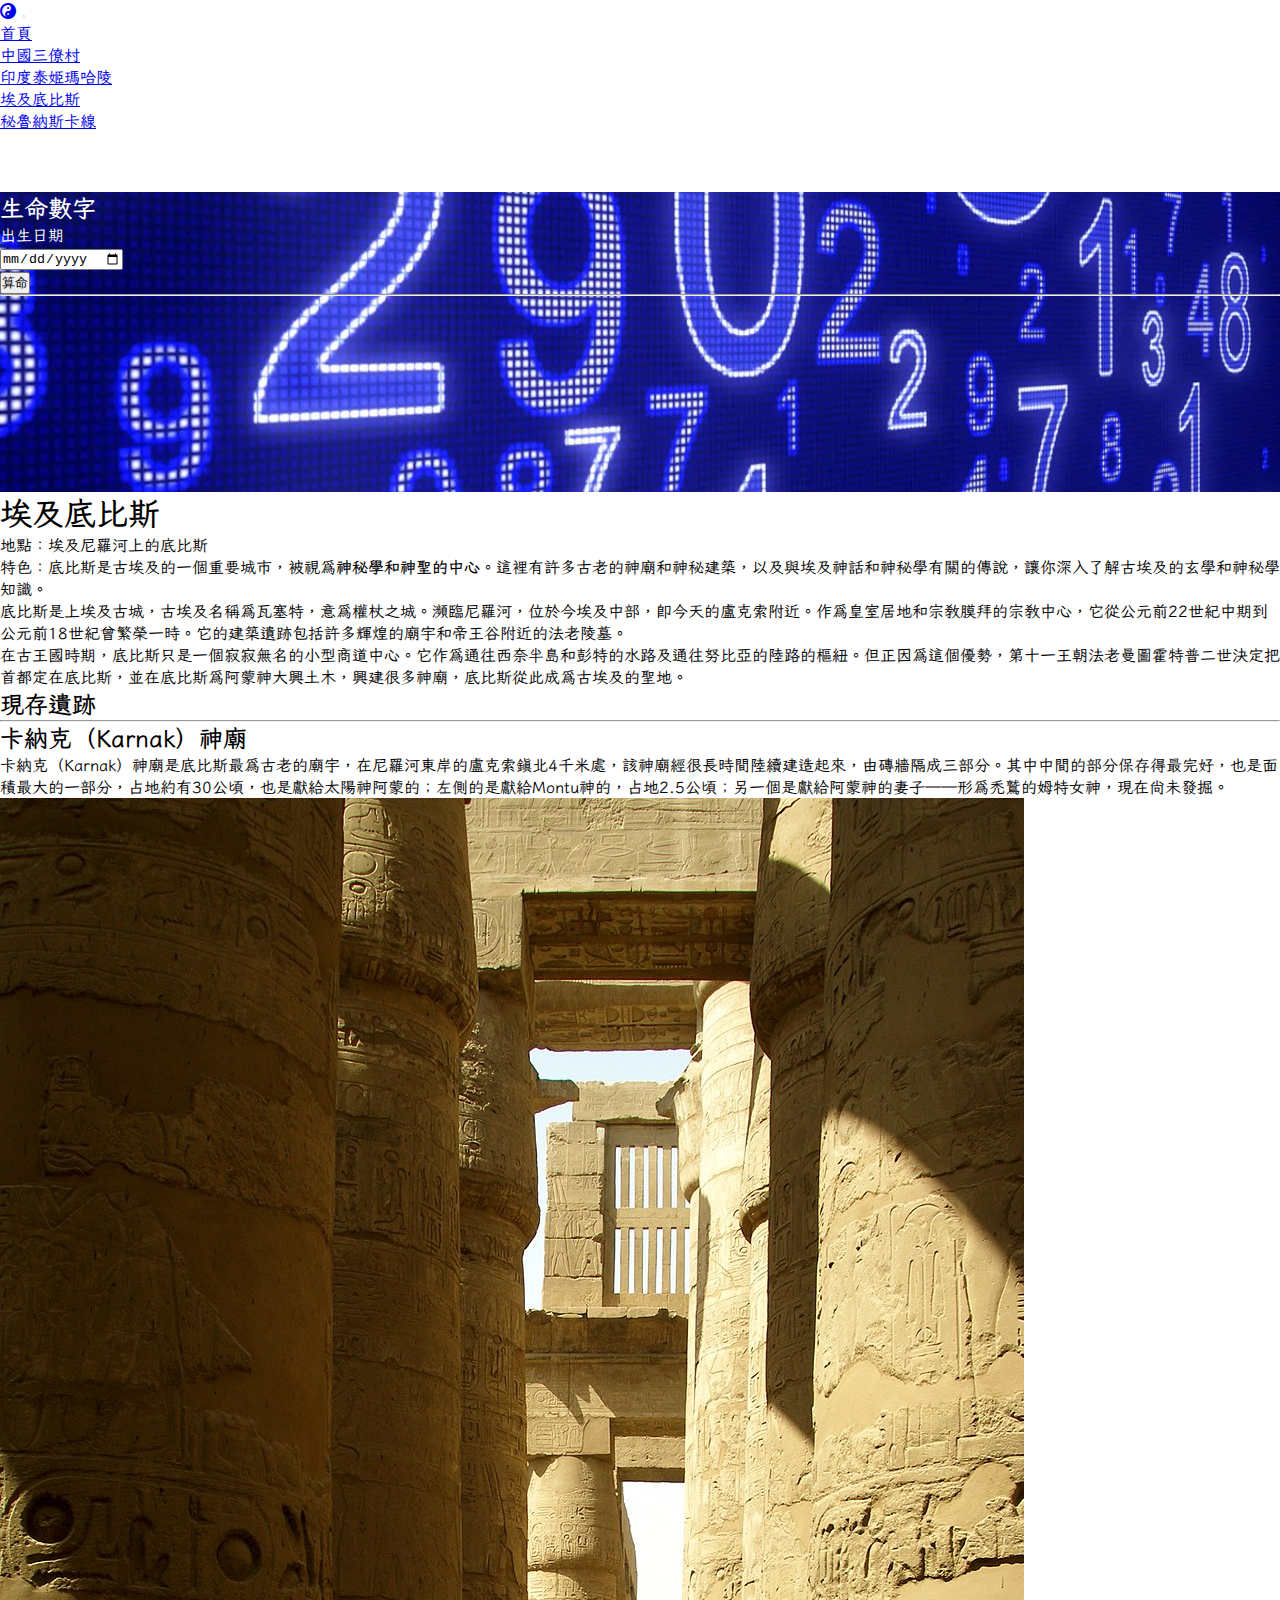
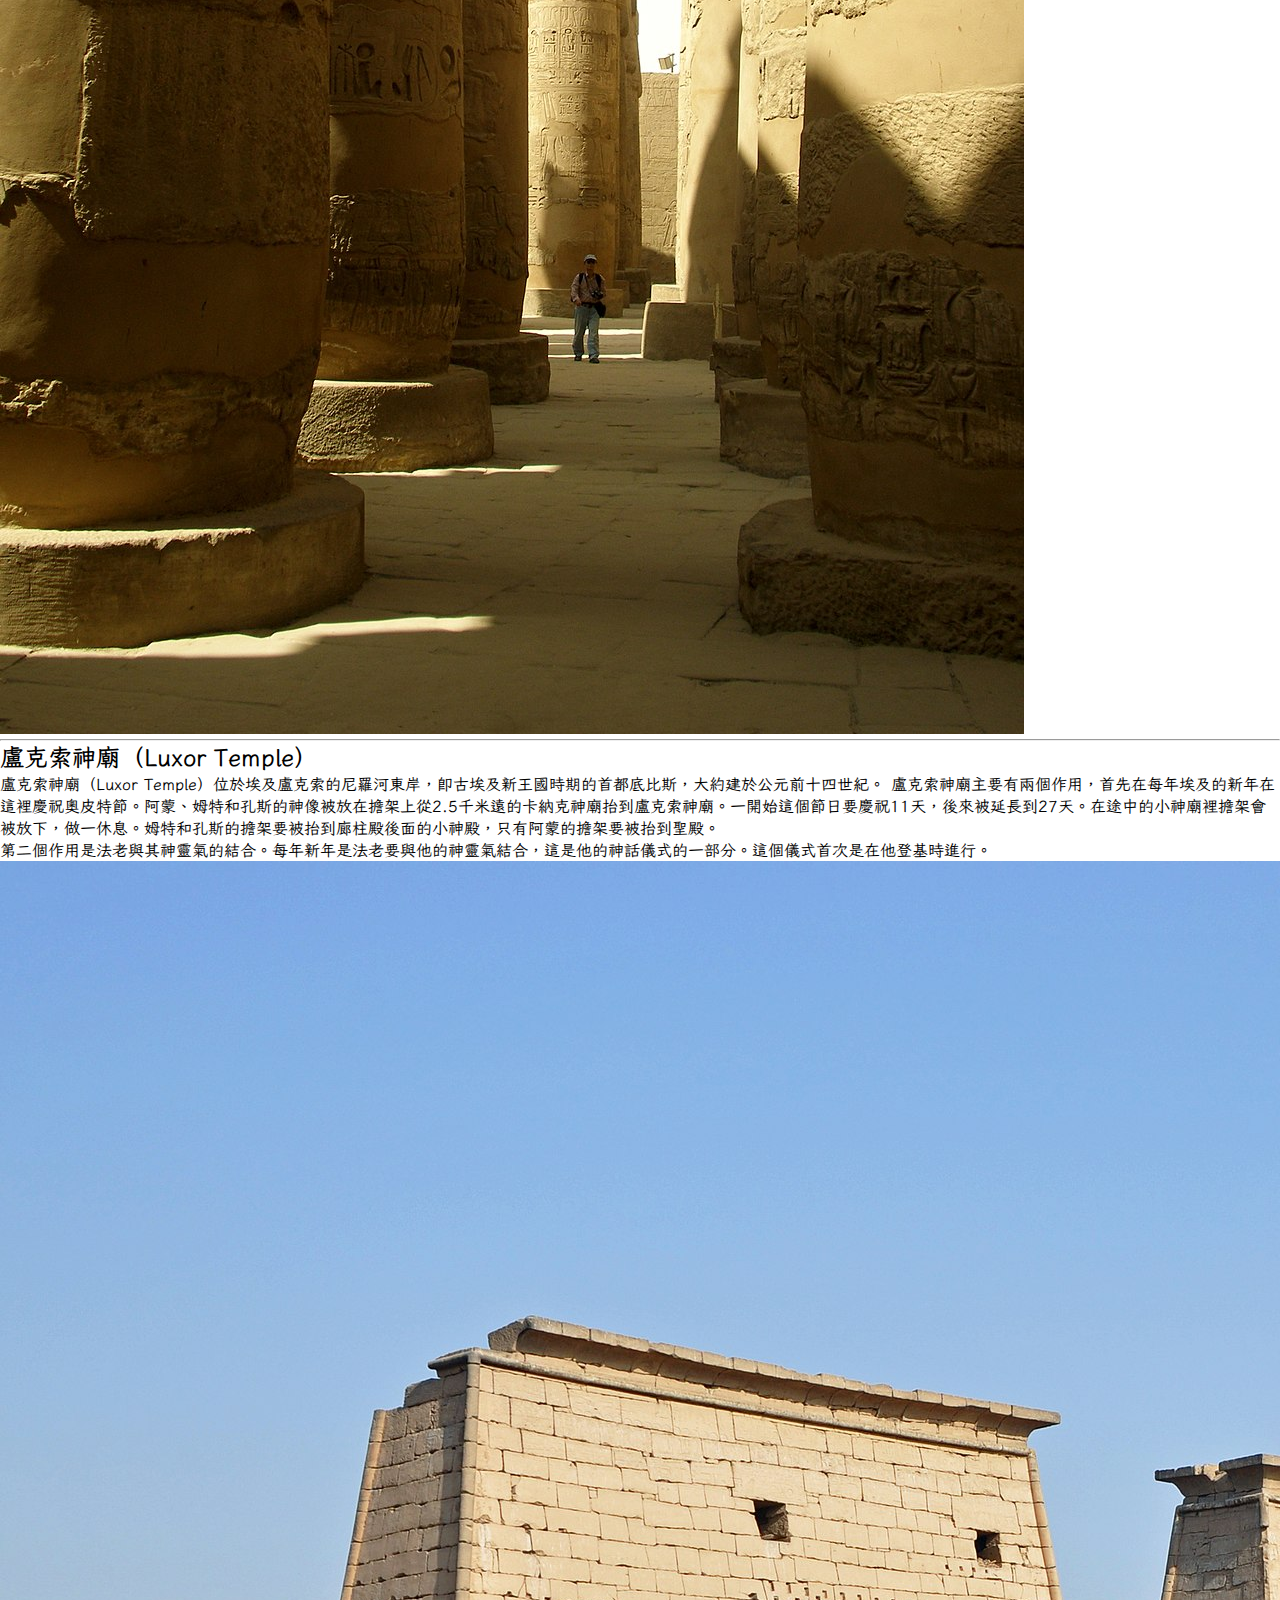
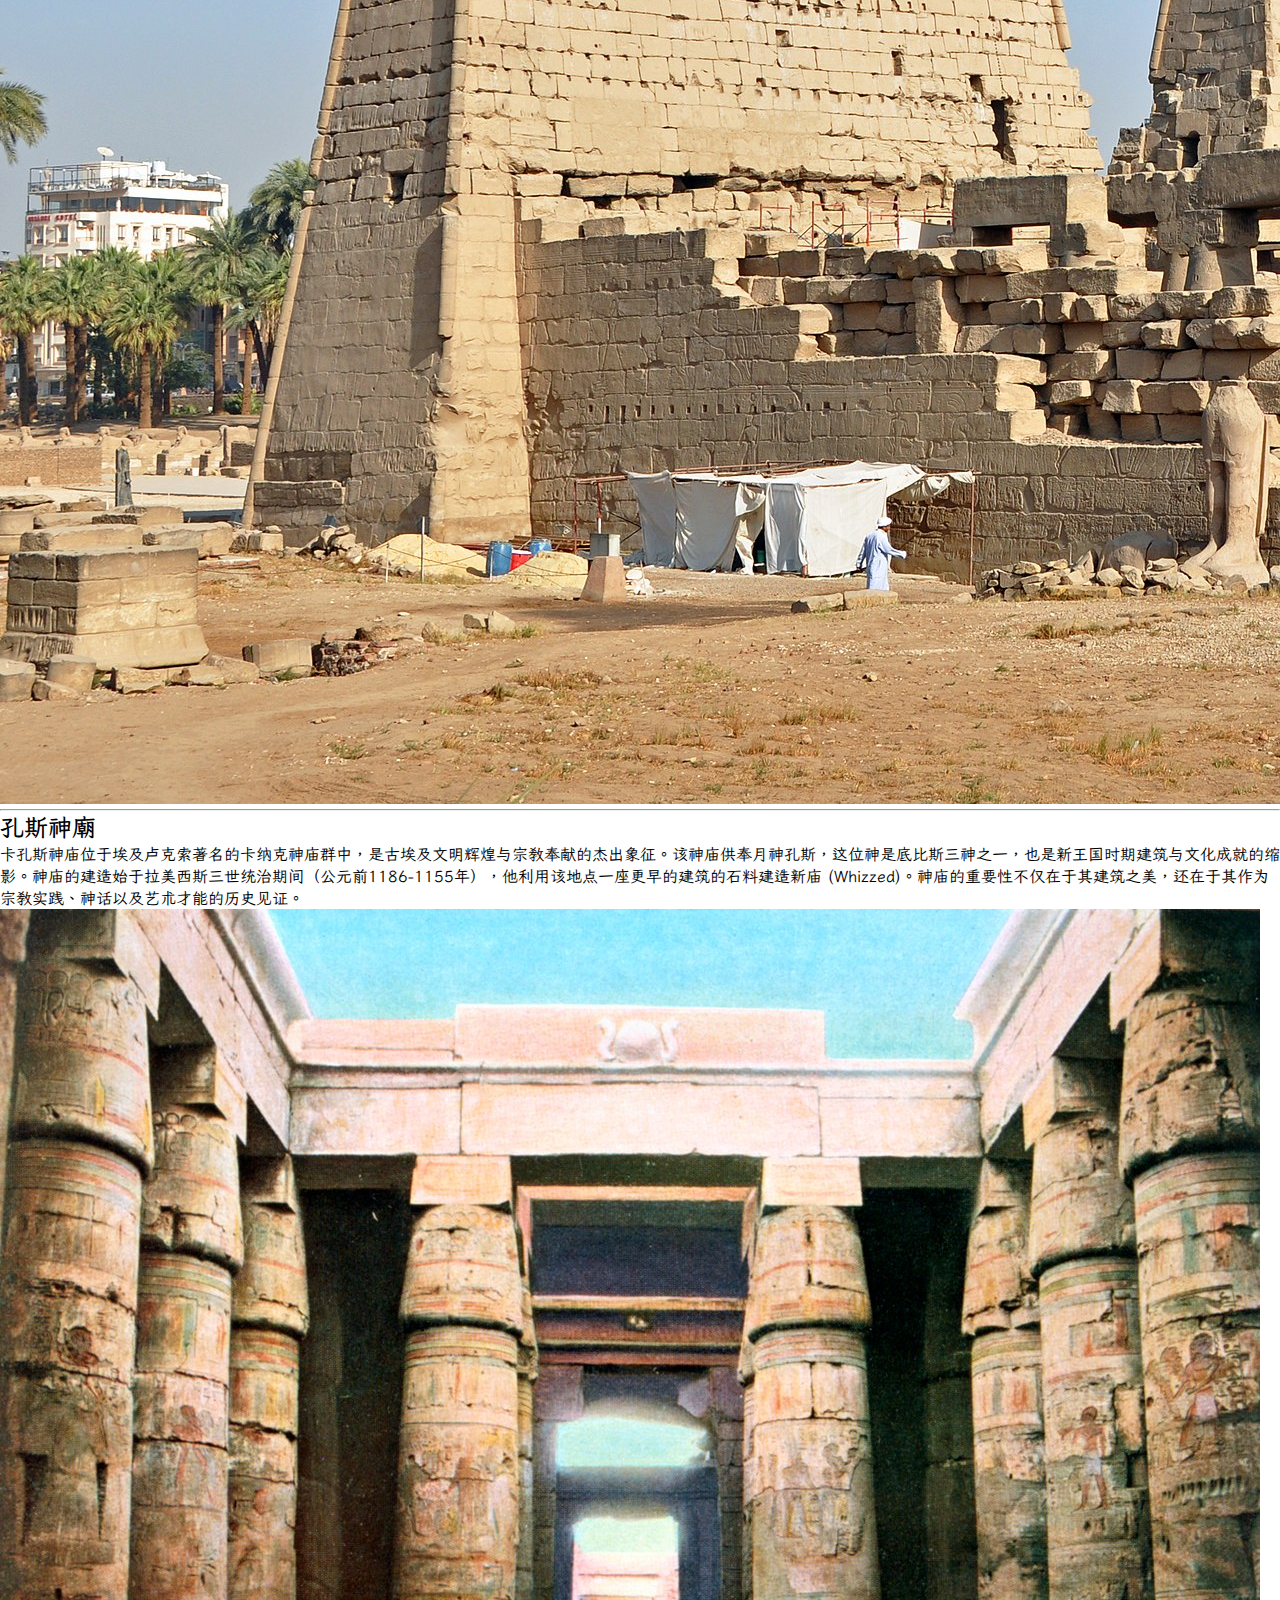
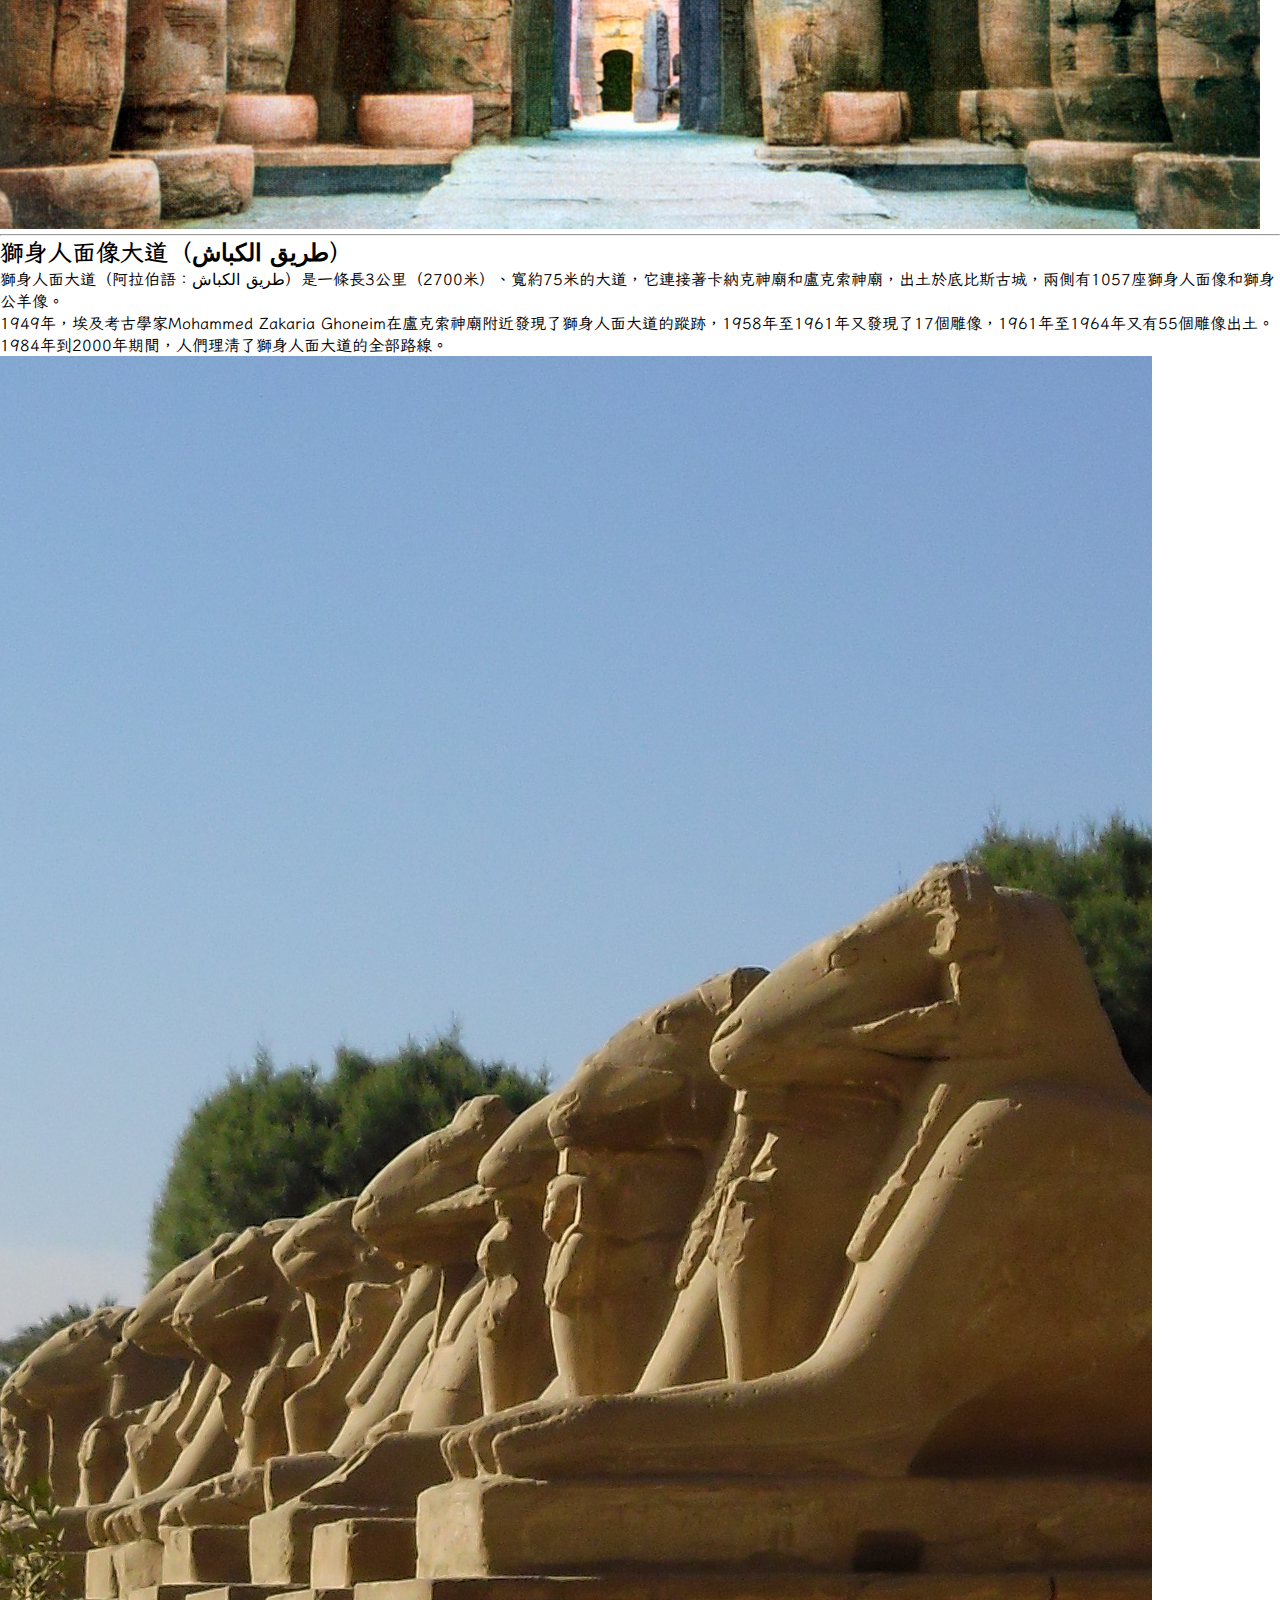
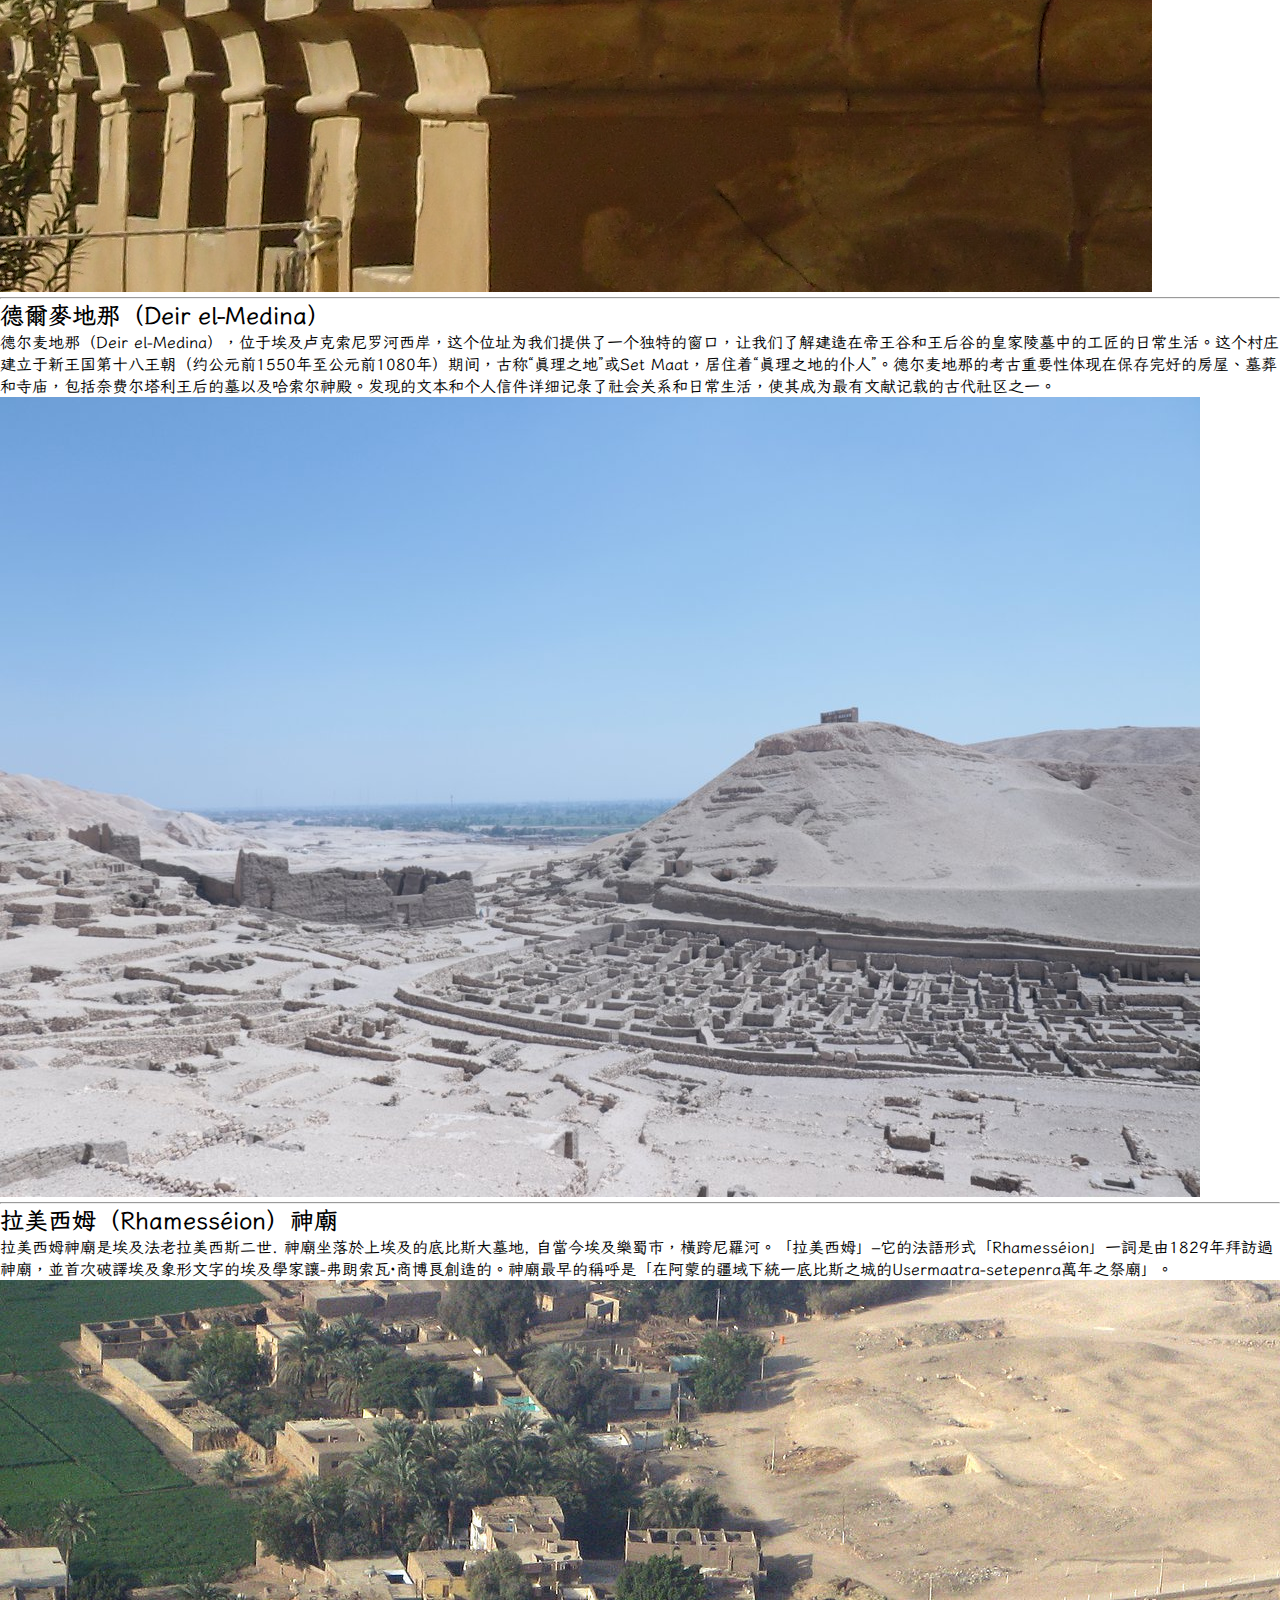
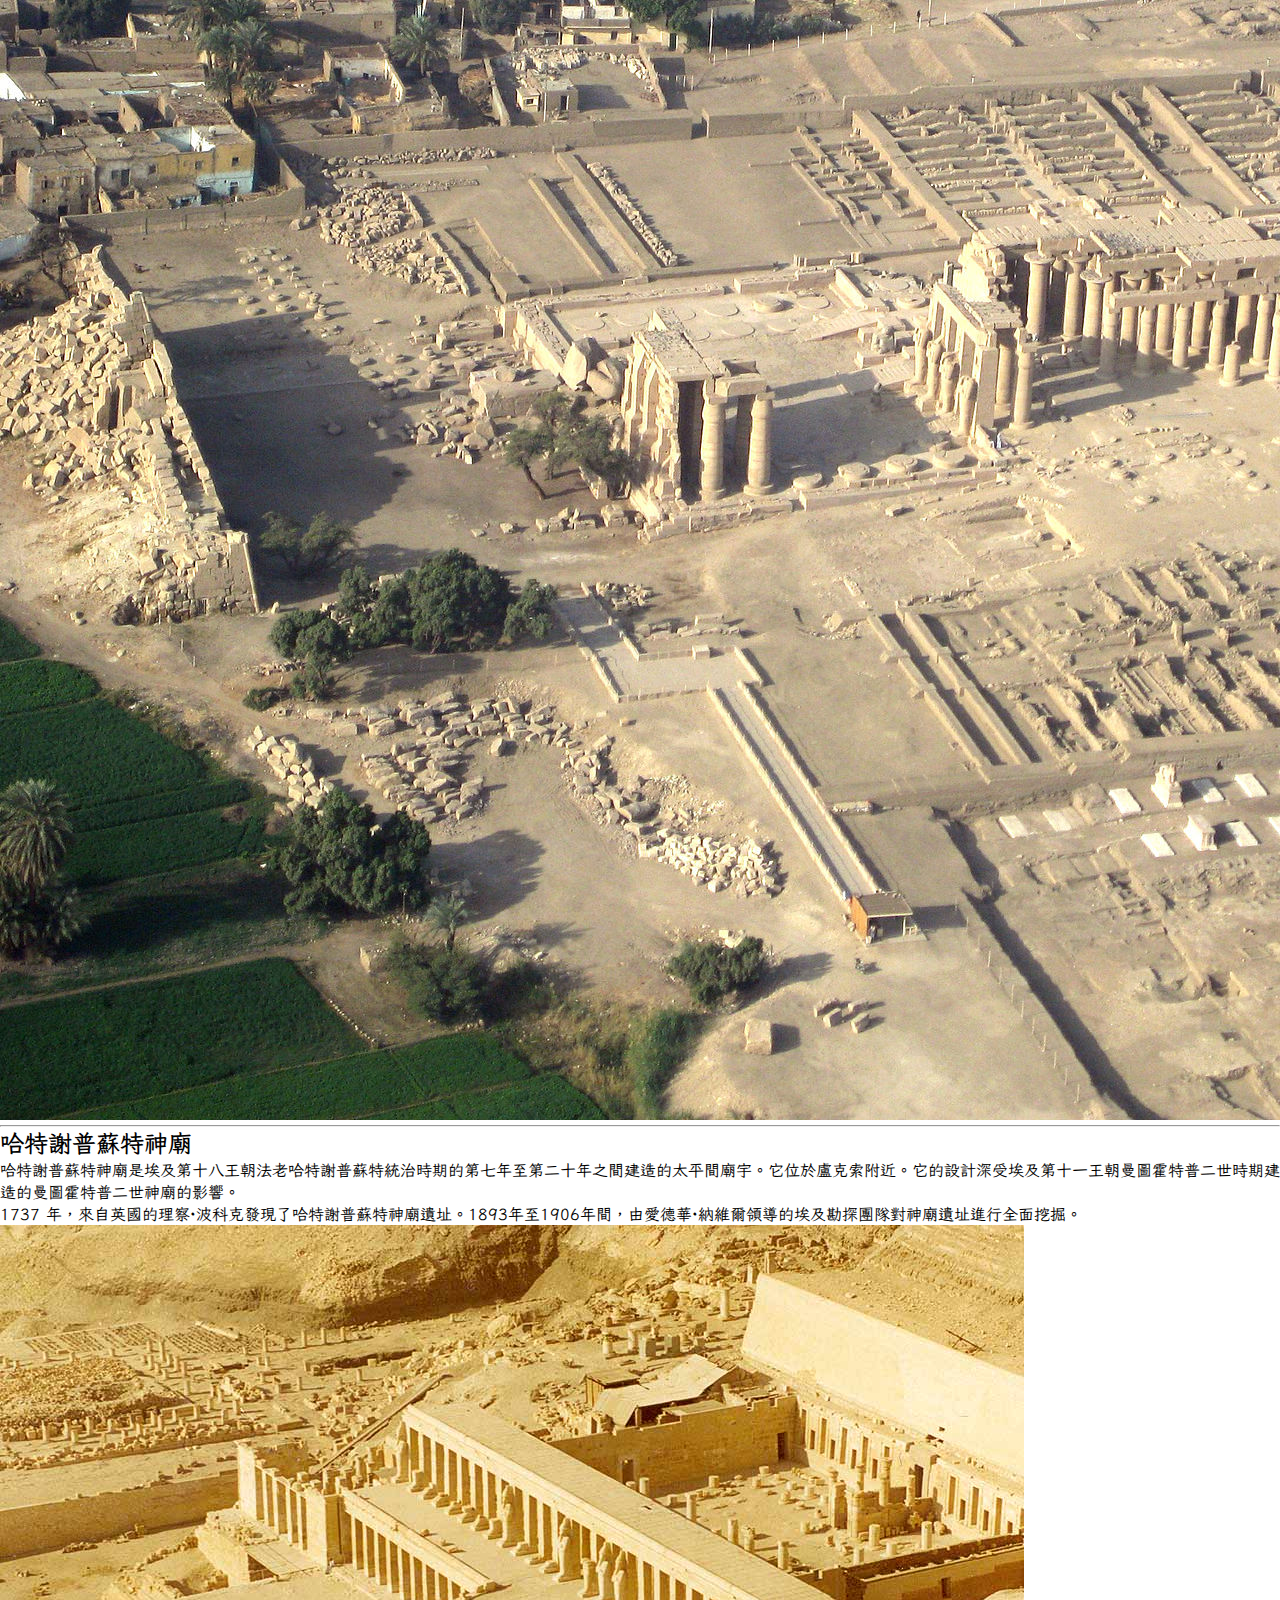
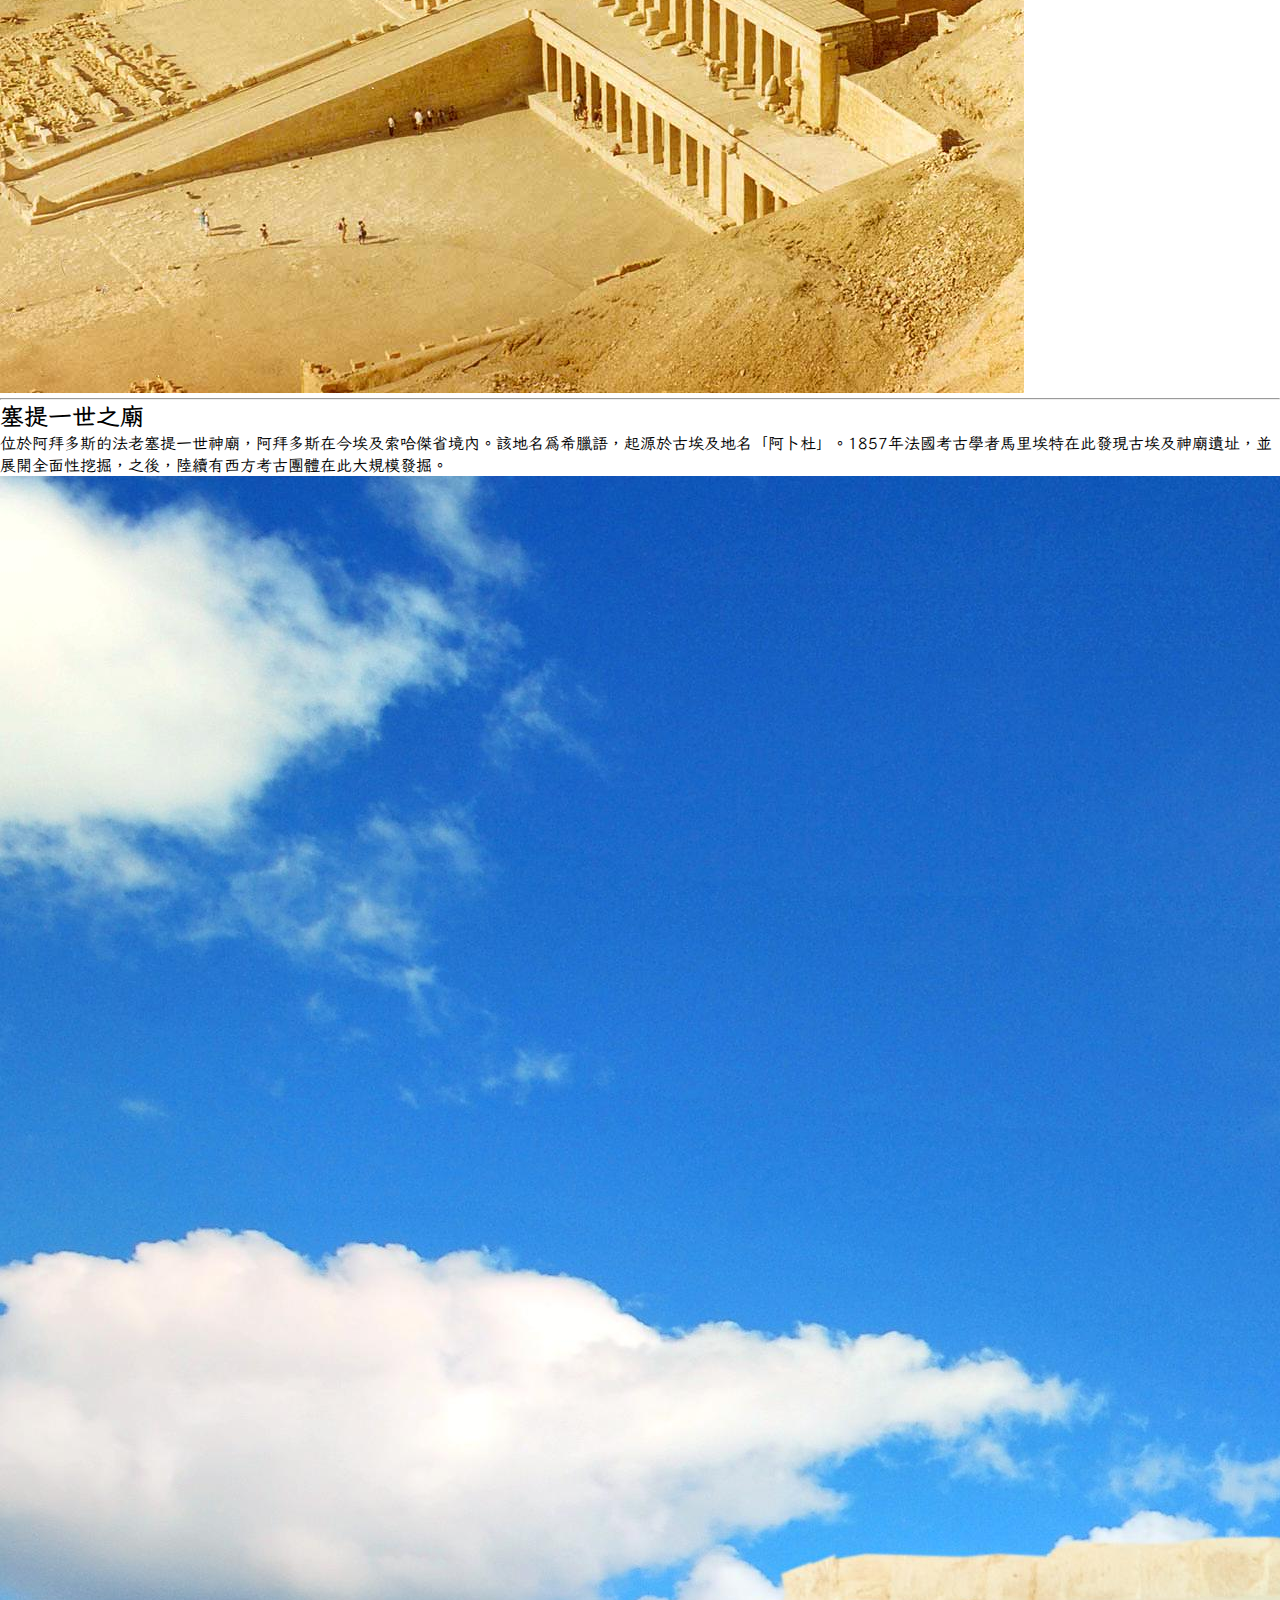
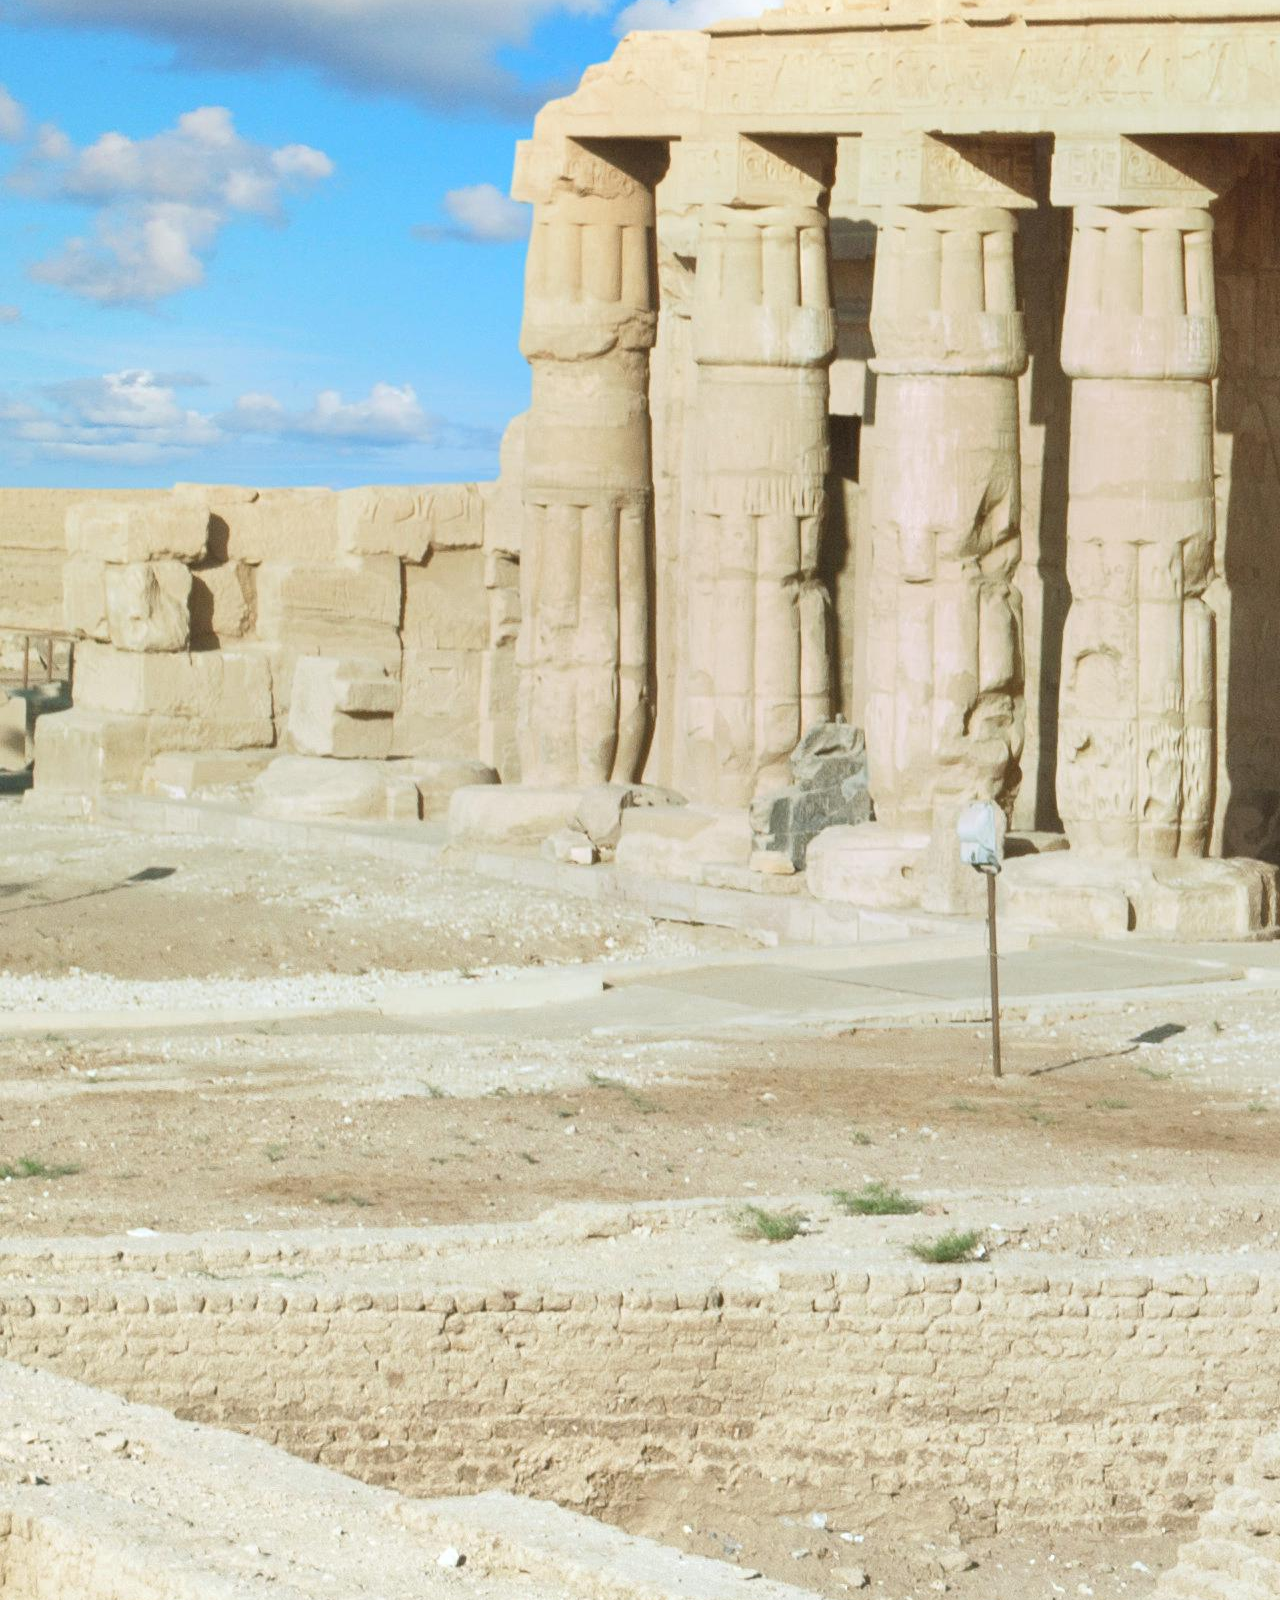
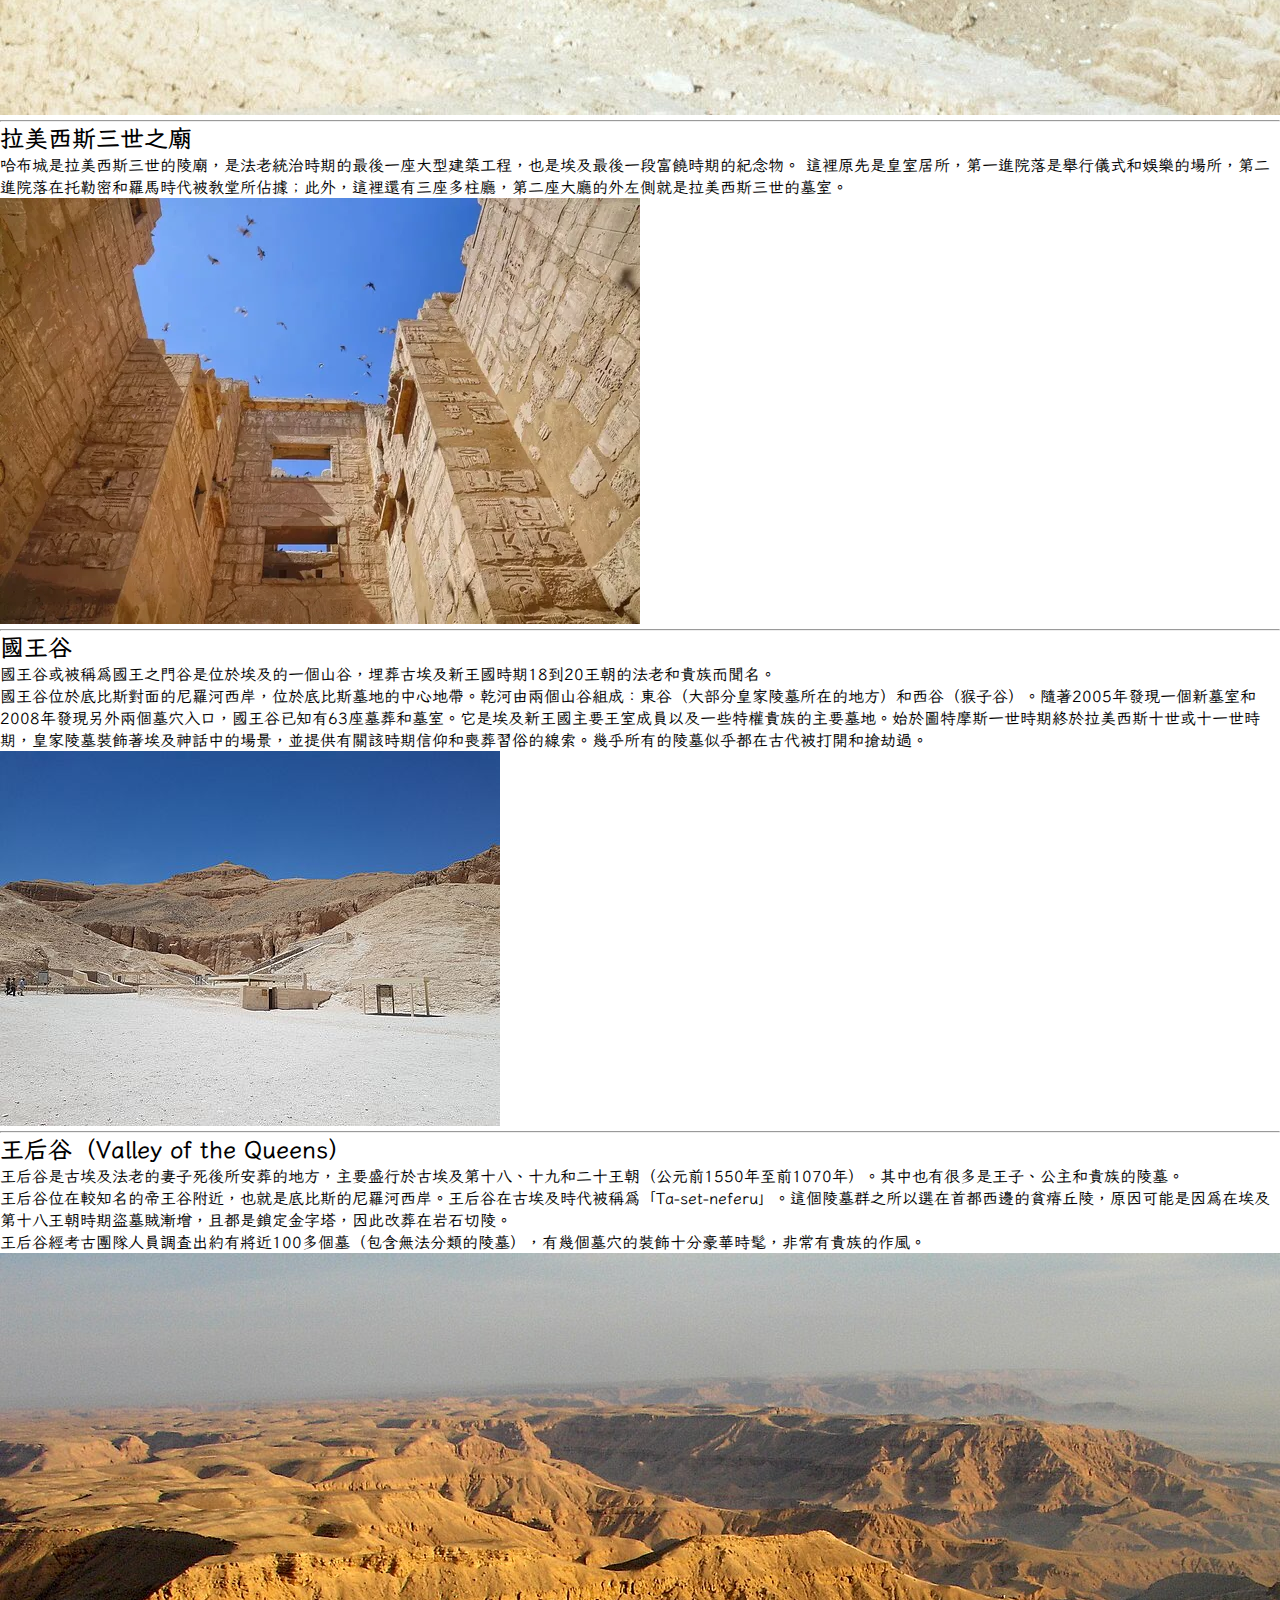
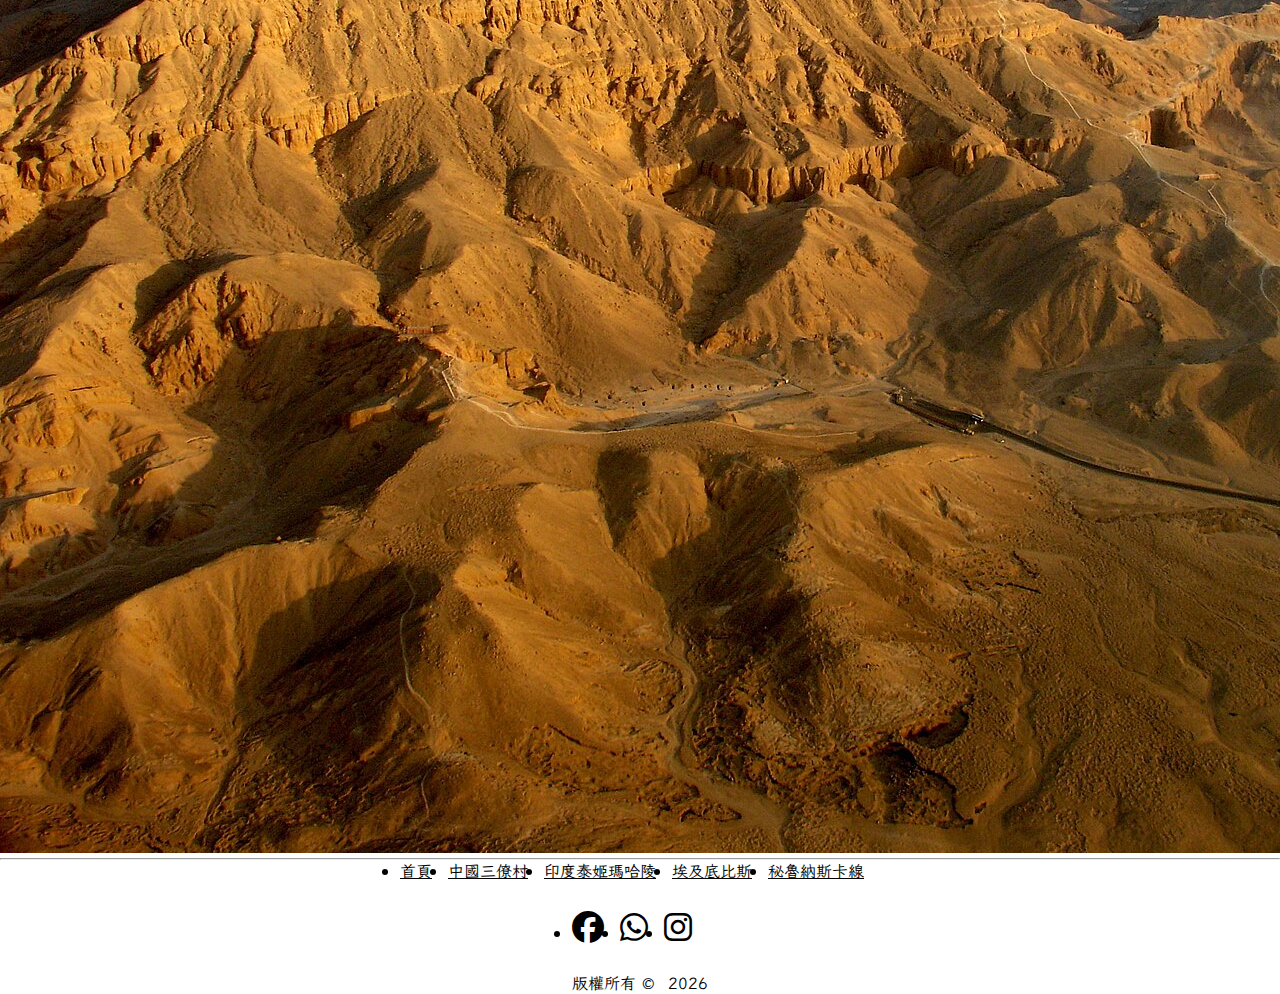
<file: thebes.html>
<!DOCTYPE html>
<html lang="en">
<head>
    <meta charset="UTF-8">
    <meta name="viewport" content="width=device-width, initial-scale=1.0">
    <link rel="stylesheet" href="https://cdn.jsdelivr.net/npm/bootstrap@4.6.2/dist/css/bootstrap.min.css" integrity="sha384-xOolHFLEh07PJGoPkLv1IbcEPTNtaed2xpHsD9ESMhqIYd0nLMwNLD69Npy4HI+N" crossorigin="anonymous"/>
    <link rel="stylesheet" href="https://cdnjs.cloudflare.com/ajax/libs/font-awesome/6.6.0/css/all.min.css"/>
    <link rel="preconnect" href="https://fonts.googleapis.com">
    <link rel="preconnect" href="https://fonts.gstatic.com" crossorigin>
    <link href="https://fonts.googleapis.com/css2?family=LXGW+WenKai+TC:wght@300;400;700&display=swap" rel="stylesheet">
    <link rel="stylesheet" href="css/style.css">
    <title>埃及底比斯</title>
</head>
<body>
  <div class="container">
    <div class="fixed-top">
      <nav class="navbar navbar-expand-lg  navbar-light bg-warning">
        <a class="navbar-brand" href="#"><i class="fa-solid fa-yin-yang fa-beat-fade"></i></a>
          <button class="navbar-toggler" type="button" data-toggle="collapse" data-target="#navbarToggler" aria-controls="navbarToggler" aria-expanded="false" aria-label="Toggle navigation">
            <span class="navbar-toggler-icon"></span>
          </button>
        <div class="collapse navbar-collapse" id="navbarToggler">
          <ul class="navbar-nav mr-auto mt-2 mt-lg-0" id="navbar">
          </ul>
        </div>
      </nav>
    </div>
    <div class="jumbotron mt-6 hero number">
      <h2 class="display-4" id="Time">生命數字</h2>
      <p class="lead" id="real_sun_time">
        <form>
          <div class="input-group">
            <div class="input-group-prepend">
              <span class="input-group-text">出生日期</span>
            </div>
            <input type="date" id="birthday" />
            <div class="input-group-append">
              <button class="btn btn-secondary" type="button" id="calNumerology">算命</button>
            </div>
          </div>
        </form>


      </p>
      <hr class="my-4">
      <p id="result" class="bg-dark"></p>
    </div>
    <h1>埃及底比斯</h1>
    <P>地點：埃及尼羅河上的底比斯</P>
    <p>特色：底比斯是古埃及的一個重要城市，被視為<strong>神秘學和神聖的中心</strong>。這裡有許多古老的神廟和神秘建築，以及與埃及神話和神秘學有關的傳說，讓你深入了解古埃及的玄學和神秘學知識。
    </P>
    <P>
      底比斯是上埃及古城，古埃及名稱為瓦塞特，意為權杖之城。瀕臨尼羅河，位於今埃及中部，即今天的盧克索附近。作為皇室居地和宗教膜拜的宗教中心，它從公元前22世紀中期到公元前18世紀曾繁榮一時。它的建築遺跡包括許多輝煌的廟宇和帝王谷附近的法老陵墓。</p><p>
在古王國時期，底比斯只是一個寂寂無名的小型商道中心。它作為通往西奈半島和彭特的水路及通往努比亞的陸路的樞紐。但正因為這個優勢，第十一王朝法老曼圖霍特普二世決定把首都定在底比斯，並在底比斯為阿蒙神大興土木，興建很多神廟，底比斯從此成為古埃及的聖地。

      </P>
  <h2>現存遺跡</h2>
  <hr />

  <div class="row">
    <div class="col-md-8">
      <h2>卡納克<span class="text-muted">（Karnak）</span>神廟</h2>
      <p>卡納克（Karnak）神廟是底比斯最為古老的廟宇，在尼羅河東岸的盧克索鎮北4千米處，該神廟經很長時間陸續建造起來，由磚牆隔成三部分。其中中間的部分保存得最完好，也是面積最大的一部分，占地約有30公頃，也是獻給太陽神阿蒙的；左側的是獻給Montu神的，占地2.5公頃；另一個是獻給阿蒙神的妻子——形為禿鷲的姆特女神，現在尚未發掘。
      </p>
    </div>
    <div class="col-md-4">
      <img src="3/1.jpg" class="w-100"/>
    </div>
  </div>
  <hr />
  <div class="row">
    <div class="col-md-8 order-md-2">
      <h2>盧克索神廟<span class="text-muted">（Luxor Temple）</span></h2>
      <p>盧克索神廟（Luxor Temple）位於埃及盧克索的尼羅河東岸，即古埃及新王國時期的首都底比斯，大約建於公元前十四世紀。
        盧克索神廟主要有兩個作用，首先在每年埃及的新年在這裡慶祝奧皮特節。阿蒙、姆特和孔斯的神像被放在擔架上從2.5千米遠的卡納克神廟抬到盧克索神廟。一開始這個節日要慶祝11天，後來被延長到27天。在途中的小神廟裡擔架會被放下，做一休息。姆特和孔斯的擔架要被抬到廊柱殿後面的小神殿，只有阿蒙的擔架要被抬到聖殿。</p><p>
        第二個作用是法老與其神靈氣的結合。每年新年是法老要與他的神靈氣結合，這是他的神話儀式的一部分。這個儀式首次是在他登基時進行。
        </p>
    </div>
    <div class="col-md-4 order-md-1">
      <img src="3/2.jpg" class="w-100"/>
    </div>
  </div>
  <hr />

  <div class="row">
    <div class="col-md-8">
      <h2>孔斯神廟</h2>
      <p>卡孔斯神庙位于埃及卢克索著名的卡纳克神庙群中，是古埃及文明辉煌与宗教奉献的杰出象征。该神庙供奉月神孔斯，这位神是底比斯三神之一，也是新王国时期建筑与文化成就的缩影。神庙的建造始于拉美西斯三世统治期间（公元前1186-1155年），他利用该地点一座更早的建筑的石料建造新庙 (Whizzed)。神庙的重要性不仅在于其建筑之美，还在于其作为宗教实践、神话以及艺术才能的历史见证。</p>
    </div>
    <div class="col-md-4">
      <img src="3/3.jpg" class="w-100"/>
    </div>
  </div>
  <hr />
  <div class="row">
    <div class="col-md-8 order-md-2">
      <h2>獅身人面像大道<span class="text-muted">（طريق الكباش）</span></h2>
      <p>獅身人面大道（阿拉伯語：طريق الكباش）是一條長3公里（2700米）、寬約75米的大道，它連接著卡納克神廟和盧克索神廟，出土於底比斯古城，兩側有1057座獅身人面像和獅身公羊像。</p><p>
        1949年，埃及考古學家Mohammed Zakaria Ghoneim在盧克索神廟附近發現了獅身人面大道的蹤跡，1958年至1961年又發現了17個雕像，1961年至1964年又有55個雕像出土。1984年到2000年期間，人們理清了獅身人面大道的全部路線。
        
        </p>
    </div>
    <div class="col-md-4 order-md-1">
      <img src="3/4.jpg" class="w-100"/>

    </div>
  </div>
  <hr />
  <div class="row">
    <div class="col-md-8">
      <h2>德爾麥地那<span class="text-muted">（Deir el-Medina）</span></h2>
      <p>德尔麦地那（Deir el-Medina），位于埃及卢克索尼罗河西岸，这个位址为我们提供了一个独特的窗口，让我们了解建造在帝王谷和王后谷的皇家陵墓中的工匠的日常生活。这个村庄建立于新王国第十八王朝（约公元前1550年至公元前1080年）期间，古称“真理之地”或Set Maat，居住着“真理之地的仆人”。德尔麦地那的考古重要性体现在保存完好的房屋、墓葬和寺庙，包括奈费尔塔利王后的墓以及哈索尔神殿。发现的文本和个人信件详细记录了社会关系和日常生活，使其成为最有文献记载的古代社区之一。</p>
    </div>
    <div class="col-md-4">
      <img src="3/5.jpg" class="w-100"/>
    </div>
  </div>
  <hr />
  <div class="row">
    <div class="col-md-8 order-md-2">
      <h2>拉美西姆<span class="text-muted">（Rhamesséion）</span>神廟</h2>
      <p>拉美西姆神廟是埃及法老拉美西斯二世. 神廟坐落於上埃及的底比斯大墓地, 自當今埃及樂蜀市，橫跨尼羅河。「拉美西姆」–它的法語形式「Rhamesséion」一詞是由1829年拜訪過神廟，並首次破譯埃及象形文字的埃及學家讓-弗朗索瓦·商博良創造的。神廟最早的稱呼是「在阿蒙的疆域下統一底比斯之城的Usermaatra-setepenra萬年之祭廟」。</p>
    </div>
    <div class="col-md-4 order-md-1">
      <img src="3/6.jpg" class="w-100"/>
    </div>
  </div>
  <hr />

  <div class="row">
    <div class="col-md-8">
      <h2>哈特謝普蘇特神廟</h2>
      <p>哈特謝普蘇特神廟是埃及第十八王朝法老哈特謝普蘇特統治時期的第七年至第二十年之間建造的太平間廟宇。它位於盧克索附近。它的設計深受埃及第十一王朝曼圖霍特普二世時期建造的曼圖霍特普二世神廟的影響。</p><p>
        1737 年，來自英國的理察·波科克發現了哈特謝普蘇特神廟遺址。1893年至1906年間，由愛德華·納維爾領導的埃及勘探團隊對神廟遺址進行全面挖掘。
        </p>
    </div>
    <div class="col-md-4">
      <img src="3/7.jpg" class="w-100"/>
    </div>
  </div>
  <hr />
  <div class="row">
    <div class="col-md-8 order-md-2">
      <h2>塞提一世之廟
      </h2>
      <p>位於阿拜多斯的法老塞提一世神廟，阿拜多斯在今埃及索哈傑省境內。該地名為希臘語，起源於古埃及地名「阿卜杜」。1857年法國考古學者馬里埃特在此發現古埃及神廟遺址，並展開全面性挖掘，之後，陸續有西方考古團體在此大規模發掘。
      </p>
    </div>
    <div class="col-md-4 order-md-1">
      <img src="3/8.jpg" class="w-100"/>
    </div>
  </div>
  <hr />

  <div class="row">
    <div class="col-md-8">
      <h2>拉美西斯三世之廟
      </h2>
      <p>哈布城是拉美西斯三世的陵廟，是法老統治時期的最後一座大型建築工程，也是埃及最後一段富饒時期的紀念物。 這裡原先是皇室居所，第一進院落是舉行儀式和娛樂的場所，第二進院落在托勒密和羅馬時代被教堂所佔據；此外，這裡還有三座多柱廳，第二座大廳的外左側就是拉美西斯三世的墓室。
      </p>
    </div>
    <div class="col-md-4">
      <img src="3/9.jpg" class="w-100"/>
    </div>
  </div>
  <hr />
  <div class="row">
    <div class="col-md-8 order-md-2">
      <h2>國王谷
      </h2>
      <p>國王谷或被稱為國王之門谷是位於埃及的一個山谷，埋葬古埃及新王國時期18到20王朝的法老和貴族而聞名。</p><p>
        國王谷位於底比斯對面的尼羅河西岸，位於底比斯墓地的中心地帶。乾河由兩個山谷組成：東谷（大部分皇家陵墓所在的地方）和西谷（猴子谷）。隨著2005年發現一個新墓室和2008年發現另外兩個墓穴入口，國王谷已知有63座墓葬和墓室。它是埃及新王國主要王室成員以及一些特權貴族的主要墓地。始於圖特摩斯一世時期終於拉美西斯十世或十一世時期，皇家陵墓裝飾著埃及神話中的場景，並提供有關該時期信仰和喪葬習俗的線索。幾乎所有的陵墓似乎都在古代被打開和搶劫過。
        </p>
    </div>
    <div class="col-md-4 order-md-1">
      <img src="3/10.jpg" class="w-100"/>
    </div>
  </div>
  <hr />

  <div class="row">
    <div class="col-md-8">
      <h2>王后谷<span class="text-muted">（Valley of the Queens）</span></h2>
      <p>王后谷是古埃及法老的妻子死後所安葬的地方，主要盛行於古埃及第十八、十九和二十王朝（公元前1550年至前1070年）。其中也有很多是王子、公主和貴族的陵墓。</p><p>
        王后谷位在較知名的帝王谷附近，也就是底比斯的尼羅河西岸。王后谷在古埃及時代被稱為「Ta-set-neferu」。這個陵墓群之所以選在首都西邊的貧瘠丘陵，原因可能是因為在埃及第十八王朝時期盜墓賊漸增，且都是鎖定金字塔，因此改葬在岩石切陵。</p><P>
        王后谷經考古團隊人員調查出約有將近100多個墓（包含無法分類的陵墓），有幾個墓穴的裝飾十分豪華時髦，非常有貴族的作風。
        </p>
    </div>
    <div class="col-md-4">
      <img src="3/11.jpg" class="w-100"/>
    </div>
  </div>
  <hr />

</div>
<footer class="section footer bg-warning">
  <ul class="footer-links list-unstyled"  id="footer-links">
  </ul>
  <ul class="footer-icons list-unstyled">
  </ul>
  <p class="copyright">
      版權所有 &copy; <span id="footer_date"></span>
  </p>
</footer>
<script src="https://cdn.jsdelivr.net/npm/jquery@3.5.1/dist/jquery.slim.min.js" integrity="sha384-DfXdz2htPH0lsSSs5nCTpuj/zy4C+OGpamoFVy38MVBnE+IbbVYUew+OrCXaRkfj" crossorigin="anonymous"></script>
<script src="https://cdn.jsdelivr.net/npm/popper.js@1.16.1/dist/umd/popper.min.js" integrity="sha384-9/reFTGAW83EW2RDu2S0VKaIzap3H66lZH81PoYlFhbGU+6BZp6G7niu735Sk7lN" crossorigin="anonymous"></script>
<script src="https://cdn.jsdelivr.net/npm/bootstrap@4.6.2/dist/js/bootstrap.min.js" integrity="sha384-+sLIOodYLS7CIrQpBjl+C7nPvqq+FbNUBDunl/OZv93DB7Ln/533i8e/mZXLi/P+" crossorigin="anonymous"></script>
  <script src="js/common.js"></script>
  <script src="js/thebes.js"></script>
</body>
</html>
</file>
<file: css/style.css>
*{
    margin:0;
    padding: 0;
    box-sizing: border-box;
}
body {
    font-family: "LXGW WenKai TC", cursive;
}


.hero {
    margin-top: 60px;
    background-position: center;
    background-size: cover;
    height:300px;
    color:white
}
.hero.number{
    background-image:url('../images/number.jpg');
}

.hero.starsky{
    background-image:url('../images/star_sky.png');
}

.hero.main{
    position:relative;
    #sun, #moon {
        position:absolute;
        left:0px;
        top:150px;
        opacity: 0.75;
        visibility: hidden;
    }
}
.hero.sundial{
    background-image:url('../images/sundial.jpg');
}
.hero.nazcalines{
    text-shadow: 0px 0px 3px black;
    background-image:url('../images/4HERO.jpg')
}

.media img{
    width: 64px;
}

.card{
    box-shadow: 3px 3px 3px yellow;
}


.card:hover{
    transform: translateY(-10px);
    transition-duration: 2s;
}


/* =========footer========== */

.footer{
    text-align: center;
    padding-left: 2rem;
    padding-right: 2rem;
    a{
        color:black;
    }

    p{
        margin-bottom: 0px;
    }
}
.footer-links, .footer-icons{
    display: flex;
    justify-content: center;
    margin-bottom: 1.5rem;
    flex-wrap: wrap;
}
.footer-link{
    text-transform: capitalize;
    font-size: 1rem;
    margin-right: 1rem;
}

.footer-link:hover{
    text-decoration: none;
    color:gray;
}

.footer-icon{
    font-size: 2rem;
    margin-right: 1rem;
}
 
.copyright{
    text-transform: capitalize;
}

.copyright span{
    margin-left: 0.5rem;
}
</file>
